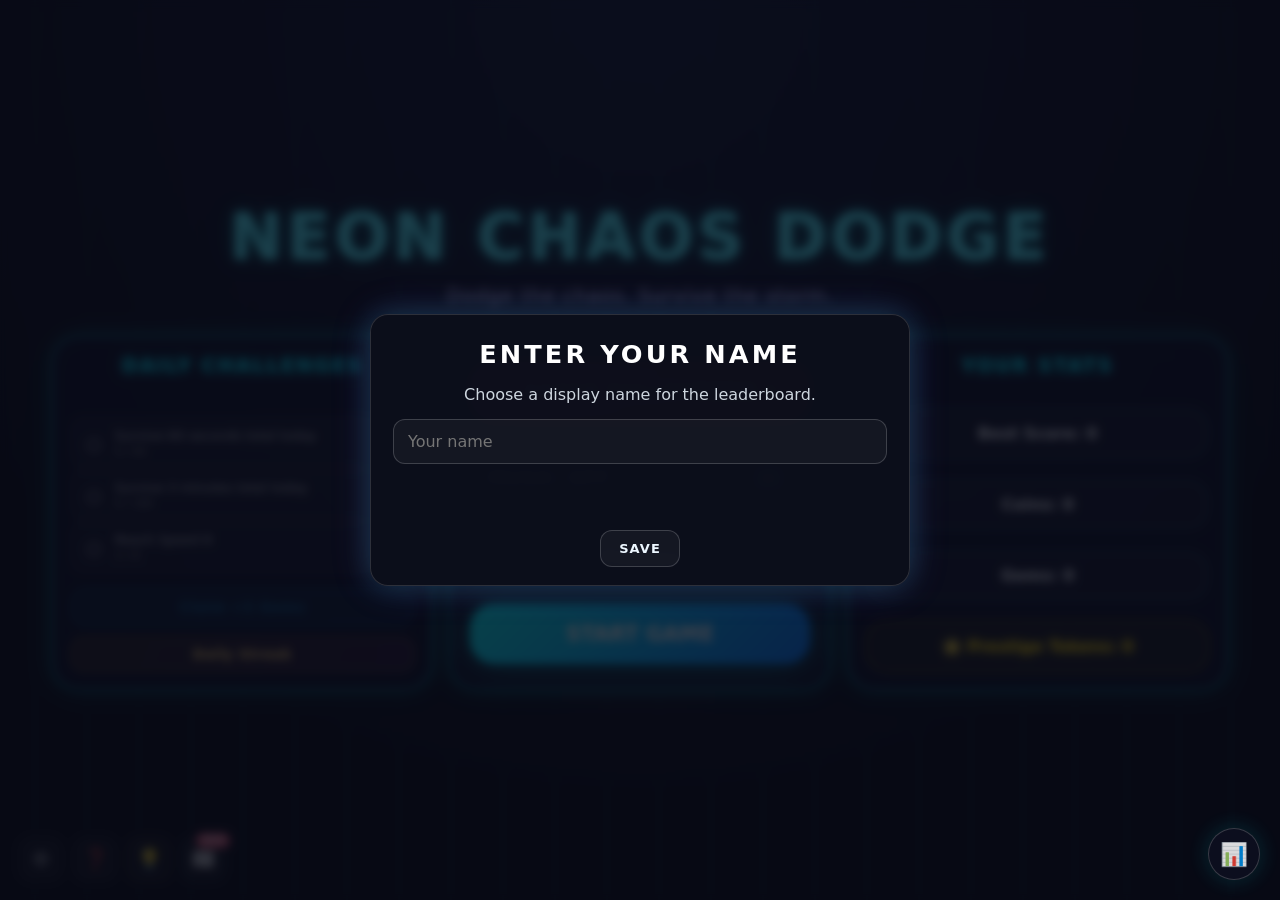
<file: index.html>
<!DOCTYPE html>
<html lang="en">
<head>
  <meta charset="UTF-8" />
  <meta name="viewport" content="width=device-width, initial-scale=1.0" />
  <title>
    Neon CHAOS Dodge
  </title>
  <link rel="stylesheet" href="neon.css">
  <link rel="icon" type="image/png" href="assets/favicon.png">
</head>

<body>

  <div id="main-area">

    <!-- LEFT COLUMN -->

    <div id="left-column">

      <!-- ACTIVE POWERUPS + CONTROLS -->

      <div class="top-bar">

      <div id="active-effects">

        <div
          class="effect-indicator"
          id="shield-indicator"
        >
          <div class="effect-icon">🛡</div>

          <div class="effect-info">
            <span class="effect-name">
              Shield
            </span>

            <div id="shield-timer" class="effect-timer"></div>
          </div>
        </div>

        <div
          class="effect-indicator"
          id="slow-indicator"
        >
          <div class="effect-icon">⏱</div>

          <div class="effect-info">
            <span class="effect-name">
              Slow Time
            </span>

            <div id="slow-timer" class="effect-timer"></div>
          </div>
        </div>

        <div
          class="effect-indicator"
          id="multiplier-indicator"
        >
          <div class="effect-icon">×2</div>

          <div class="effect-info">
            <span class="effect-name">
              ×2 Multiplier
            </span>

            <div id="multiplier-timer" class="effect-timer"></div>
          </div>
        </div>

        <div
          class="effect-indicator"
          id="triple-indicator"
        >
          <div class="effect-icon">×3</div>

          <div class="effect-info">
            <span class="effect-name">
              ×3 Multiplier
            </span>

            <div id="triple-timer" class="effect-timer"></div>
          </div>
        </div>

        <div
          class="effect-indicator"
          id="void-indicator"
        >
          <div class="effect-icon">💀</div>
          <div class="effect-info">
            <span class="effect-name">Void Blast</span>
            <div id="void-timer" class="effect-timer"></div>
          </div>
        </div>

        <div
          class="effect-indicator"
          id="phantom-indicator"
        >
          <div class="effect-icon">👻</div>
          <div class="effect-info">
            <span class="effect-name">Phantom Shift</span>
            <div id="phantom-timer" class="effect-timer"></div>
          </div>
        </div>

        <div
          class="effect-indicator"
          id="gummy-indicator"
        >
          <div class="effect-icon">🍬</div>
          <div class="effect-info">
            <span class="effect-name">Gummy Boost</span>
            <div id="gummy-timer" class="effect-timer"></div>
          </div>
        </div>

        
        <div
          class="effect-indicator"
          id="celestial-indicator"
        >
          <div class="effect-icon">✨</div>
          <div class="effect-info">
            <span class="effect-name">Celestial Surge</span>
            <div id="celestial-timer" class="effect-timer"></div>
          </div>
        </div>
      </div>

        <!-- GAME CONTROLS -->

        <div id="game-controls">

          <button id="pause-btn">
            ⏸
          </button>

          <button id="game-achievements-btn">
            🏆
            <span id="achievement-badge" class="badge hidden">0</span>
          </button>

          <button id="home-btn">
            <svg
              xmlns="http://www.w3.org/2000/svg"
              viewBox="0 0 24 24"
              fill="white"
              width="32"
              height="32"
            >
              <path d="M12 3l9 8h-3v10h-5v-6H11v6H6V11H3l9-8z"/>
            </svg>
          </button>

        </div>

      </div>

      <!-- GAME CONTAINER -->

      <div id="game-container">

        <!-- HUD -->

        <div id="hud">

          <div class="hud-item">
            Score:
            <span id="score">0</span>
          </div>

          <div class="hud-item">
            Best:
            <span id="best-score">0</span>
          </div>

          <div class="hud-item">
            Speed:
            <span id="speed-level">1</span>
          </div>

          <div class="hud-item">
            Coins:
            <span id="coin-count">0</span>
          </div>

        </div>

        <!-- PLAYER -->

        <div id="player"></div>
        <div id="player-wrap"></div>

        <button id="mobile-ability-btn" type="button" disabled aria-label="Equip an ability skin to use an ability">
          ⚡ NO ABILITY
        </button>

        <!-- FLASH -->

        <div id="flash"></div>

        <!-- GAME OVER -->

        <div id="pause-overlay" class="overlay">
          <h1>PAUSED</h1>
          <p id="pause-message">unpause to continue the chaos</p>
          <button id="pause-restart-btn" type="button">RESTART CHAOS</button>
        </div>
        <div id="game-over-screen">

          <div id="revive-prompt">
            <h1>GAME OVER</h1>
            <p id="revive-countdown">Revive window: 5s</p>
            <div id="revive-countdown-track" role="progressbar" aria-label="Time remaining to revive" aria-valuemin="0" aria-valuemax="5" aria-valuenow="5">
              <div id="revive-countdown-fill"></div>
            </div>
            <button id="revive-btn" type="button">REVIVE - 5 GEMS</button>
            <button id="skip-revive-btn" type="button">SKIP TO GAME OVER</button>
          </div>

          <div id="final-game-over">
            <h1>
              GAME OVER
            </h1>

            <p>
              Your Score:
              <span id="final-score">0</span>
            </p>

            <p>
              Best Score:
              <span id="final-best-score">0</span>
            </p>

            <button id="restart-btn">
              RESTART CHAOS
            </button>
          </div>
        </div>

      </div>

      <!-- STATS PANEL -->

      <div id="stats-panel">

        <h2>
          STATS
        </h2>

        <div class="stats-grid">

          <div class="stat-box">

            <span class="stat-title">
              Total Deaths
            </span>

            <span
              class="stat-value"
              id="total-deaths"
            >
              0
            </span>

          </div>

          <div class="stat-box">

            <span class="stat-title">
              Highest Speed
            </span>

            <span
              class="stat-value"
              id="highest-speed"
            >
              1
            </span>

          </div>

          <div class="stat-box">

            <span class="stat-title">
              Total Rolls
            </span>

            <span
              class="stat-value"
              id="total-rolls"
            >
              0
            </span>

          </div>

          <div class="stat-box">

            <span class="stat-title">
              Time Played
            </span>

            <span
              class="stat-value"
              id="time-played"
            >
              0 mins
            </span>

          </div>

        </div>

      </div>

    </div>

    <!-- SIDEBAR -->

    <div id="sidebar">

      <!-- CONTROLS -->

      <div id="controls">

        <p>
          Use
          <span>←</span>
          <span>→</span>
          or
          <span>A</span>
          <span>D</span>
          to move.
          <br>
          Survive as long as you can.
        </p>

        <div id="control-buttons">

          <button id="info-btn">More Info</button>
          <button id="achievements-btn">Achievements</button>
          <button id="reset-btn">Hard Reset</button>
          <button id="prestige-btn">Prestige</button>

        </div>

      </div>

      <!-- SHOP -->

      <div id="shop">

        <h2>
          SHOP
        </h2>

        <p>
          Click a skin to buy or equip.
        </p>

        <!-- SKINS -->

        <div id="skins">

          <div
            class="skin"
            data-skin="cyan"
          >

            <span class="skin-name">
              Cyan Skin
            </span>

            <span class="skin-status">
              20 Coins
            </span>

          </div>

          <div
            class="skin"
            data-skin="pink"
          >

            <span class="skin-name">
              Pink Skin
            </span>

            <span class="skin-status">
              35 Coins
            </span>

          </div>

          <div
            class="skin"
            data-skin="gold"
          >

            <span class="skin-name">
              Gold Skin
            </span>

            <span class="skin-status">
              50 Coins
            </span>

          </div>

          <div
            class="skin legendary"
            data-skin="galaxy"
          >

            <span class="skin-name">
              Galaxy Skin
            </span>

            <span class="skin-status">
              120 Coins
            </span>

          </div>

          <div
            class="skin legendary"
            data-skin="lava"
          >

            <span class="skin-name">
              Lava Skin
            </span>

            <span class="skin-status">
              150 Coins
            </span>

          </div>

          <div
            class="skin legendary"
            data-skin="matrix"
          >

            <span class="skin-name">
              Matrix Skin
            </span>

            <span class="skin-status">
              180 Coins
            </span>

          </div>

          <div
            class="skin legendary"
            data-skin="rainbow"
          >

            <span class="skin-name">
              Rainbow Skin
            </span>

            <span class="skin-status">
              220 Coins
            </span>

          </div>

          <div
            class="skin legendary"
            data-skin="gummy"
          >

            <span class="skin-name">
              Gummy Skin
            </span>

            <span class="skin-status">
              500 Coins
            </span>

          </div>

          <div
            class="skin mythical"
            data-skin="void"
          >
            <span class="skin-name">
              Void Skin
            </span>
            <span class="skin-status">
              0.3% Roll Chance
            </span>
          </div>

          <div
            class="skin mythical"
            data-skin="celestial"
          >
            <span class="skin-name">
              Celestial Skin
            </span>
            <span class="skin-status">
              0.2% Roll Chance
            </span>
          </div>

          <div
            class="skin mythical"
            data-skin="phantom"
          >
            <span class="skin-name">
              Phantom Skin
            </span>
            <span class="skin-status">
              0.1% Roll Chance
            </span>
          </div>

        </div>

        <button id="trail-shop-btn" class="trail-shop-btn" type="button">
          TRAIL SHOP
        </button>

        <!-- ROLL AREA -->

        <div id="roll-area">

          <button id="roll-btn">
            ROLL FOR RARE SKINS — 15 COINS
          </button>

            <div id="roll-result">
              Roll for ultra rare mythical skins...
            </div>

        </div>

      </div>

    </div>

  </div>

  <!-- RESET OVERLAY -->

  <div
    id="reset-overlay"
    class="reset-overlay"
  >

    <div class="reset-card">

      <h3>
        Reset all progress?
      </h3>

      <p>
        This will erase EVERYTHING including your prestige tokens.
      </p>

      <p class="reset-instruction">

        Type
        <strong>RESET</strong>
        below to confirm.

      </p>

      <input
        id="reset-confirm-input"
        type="text"
        placeholder="Type RESET"
        maxlength="5"
        autocomplete="off"
      />

      <div class="reset-actions">

        <button id="cancel-reset-btn" class="ghost-btn">Cancel</button>

        <button id="confirm-reset-btn" class="danger-btn">Confirm reset</button>

      </div>

    </div>

  </div>

 <!-- INFO OVERLAY -->

<div id="info-overlay" class="reset-overlay" aria-hidden="true">
  <div class="reset-card info-card info-landscape" role="dialog" aria-modal="true" aria-labelledby="info-title">
    <div class="info-guide-header">
      <div>
        <p class="info-guide-kicker">QUICK FIELD GUIDE</p>
        <h3 id="info-title">MORE INFO</h3>
      </div>
      <p class="info-guide-intro">Run smarter, earn rewards, and make the most of every unlock.</p>
    </div>

    <div class="info-sections info-grid">
      <section class="info-column">
        <h4><span class="info-section-number">01</span> Run Basics</h4>
        <ul>
          <li>Move with the <strong>← / →</strong> arrow keys or <strong>A / D</strong>.</li>
          <li>Dodge obstacles and collect coins. Your score increases the game speed as you survive.</li>
          <li>A collision ends the run unless a shield or an active ability protects you.</li>
        </ul>
      </section>

      <section class="info-column">
        <h4><span class="info-section-number">02</span> Power-Ups</h4>
        <ul>
          <li><strong>Shield:</strong> stores a charge that absorbs one obstacle hit. Charges stack.</li>
          <li><strong>Slow Time:</strong> slows hazards and gives you more room to react.</li>
          <li><strong>×2 / ×3:</strong> multiplies score and coin gains while active.</li>
          <li>Collect another timed power-up of the same type to extend its effect.</li>
        </ul>
      </section>

      <section class="info-column">
        <h4><span class="info-section-number">03</span> Skins &amp; Abilities</h4>
        <ul>
          <li>Buy standard skins with coins. The <strong>15-coin roll</strong> can unlock Void (0.3%), Celestial (0.2%), or Phantom (0.1%).</li>
          <li>While using an ability skin, press <strong>Space</strong> during a run to activate its power.</li>
          <li><strong>Gummy:</strong> doubles score for 10 seconds. <strong>Void:</strong> instantly clears visible obstacles without affecting coins or power-ups.</li>
          <li><strong>Phantom:</strong> passes through obstacles for 10 seconds. <strong>Celestial:</strong> pulls coins toward you for 10 seconds.</li>
          <li>Abilities have cooldowns. Their timers appear above the game window.</li>
        </ul>
      </section>

      <section class="info-column">
        <h4><span class="info-section-number">04</span> Trails &amp; Style</h4>
        <ul>
          <li>Open <strong>Trail Shop</strong> to equip no trail or buy Spark (100 coins), Comet (200), and Orbit (350).</li>
          <li>Trails follow you while moving, and their colour matches your equipped skin.</li>
          <li>Choose a theme and adjust music and sound effects, movement sensitivity, graphics quality, reduced effects, or Chaos Mode in Settings.</li>
        </ul>
      </section>

      <section class="info-column">
        <h4><span class="info-section-number">05</span> Goals &amp; Records</h4>
        <ul>
          <li>Complete the daily set to claim <strong>3 gems</strong>. Spend 5 gems to revive within 5 seconds of a run ending; each revive in that run costs 5 more gems.</li>
          <li>Achievements track milestones. Difficult achievements marked <strong>EXTREME</strong> also award gems.</li>
          <li>Your best score can be submitted to the global leaderboard. The top three monthly scores earn 100, 55, and 30 gems.</li>
          <li>Check the Update Log for recent additions and changes.</li>
        </ul>
      </section>

      <section class="info-column">
        <h4><span class="info-section-number">06</span> Prestige &amp; Chaos</h4>
        <ul>
          <li><strong>Chaos Mode</strong> makes hazards faster and more frequent, while increasing score gain.</li>
          <li><strong>Prestige</strong> resets progress when its requirements are met and awards tokens for permanent shop boosts.</li>
          <li><strong>Hard Reset</strong> erases all progress, including prestige tokens.</li>
        </ul>
      </section>
    </div>

    <div class="reset-actions info-guide-actions">
      <button id="close-info-btn" class="ghost-btn" type="button">Close</button>
    </div>
  </div>
</div>

<!-- CREDITS AND INFO OVERLAY (SEPARATE) -->
<div
  id="dev-overlay"
  class="reset-overlay"
>
  <div class="reset-card info-card developer-credits">

    <h3>
      CREDITS AND INFO
    </h3>

    <div class="info-sections">

      <div class="info-block">
        <h4>Game Credits & Info</h4>
        <p><strong>Game by:</strong> Rishaan Chetty</p>
        <p><strong>Engine:</strong> HTML / CSS / JavaScript</p>
        <p><strong>Started:</strong> January 16 2026</p>
        <p><strong>Finished:</strong> Always Updating!</p>
        <p><strong>Total dev time:</strong> ~270 hours</p>
        <p><strong>Code written:</strong> 11,278 lines across HTML, CSS, and JavaScript</p>
        <p><strong>Bugs fixed:</strong> ~278</p>
        <p><strong>Bugs caused by fixing other bugs:</strong> ~343</p>
        <p><strong>Hours lost to one dumb semicolon:</strong> 10 hours</p>
        <p><strong>Times the game broke at 10 PM:</strong> 5</p>
      </div>

    </div>

    <div class="reset-actions">

      <button
        id="close-dev-btn"
        class="ghost-btn"
      >
        Close
      </button>

    </div>

  </div>

</div>

<!-- ACHIEVEMENTS OVERLAY -->

<div id="achievements-overlay">

  <div id="achievements-panel">

    <div class="achievements-header">

      <h2>ACHIEVEMENTS</h2>

      <button id="close-achievements-btn">✕</button>

    </div>

    <div id="achievement-progress-wrapper">

      <div id="achievement-progress-bar">
        <div id="achievement-progress-fill"></div>
      </div>

      <div id="achievement-progress-text">
        0% Complete
      </div>
    </div>

    <div id="achievements-list">

      <!-- ACHIEVEMENTS INSERTED BY JS -->

    </div>

  </div>

</div>

<!-- HOME SCREEN -->

<div id="home-screen">

  <div id="home-content">

    <!-- TOP -->

    <div id="home-top">

      <h1 id="home-title">
        NEON CHAOS DODGE
      </h1>

      <p id="home-subtitle">
        Dodge the chaos. Survive the storm.
      </p>

    </div>

    <div id="home-bottom-left-buttons">
      <button id="settings-btn" class="home-small-btn" title="Settings">⚙️</button>
      <button id="home-help-btn" class="home-small-btn" title="Help">❓</button>
      <button id="suggestion-open-btn" class="home-small-btn suggestion-open-btn" title="Suggest an idea" aria-label="Suggest an idea">💡</button>
      <button id="update-log-btn" class="home-small-btn update-log-btn" title="Update log" aria-label="Update log">
        📰
        <span id="update-log-badge" class="update-log-badge" aria-label="New update">NEW</span>
      </button>
    </div>

    <!-- MIDDLE -->

    <div id="home-middle">

      <!-- LEFT CARD — DAILY CHALLENGES -->

      <div class="home-card" id="daily-challenges-card">

        <h3>DAILY CHALLENGES</h3>

        <div id="daily-challenges-list">
          <!-- Inserted by JS -->
        </div>

        <button id="daily-claim-btn" class="daily-claim-btn" disabled>
          Claim +3 Gems
        </button>

        <button id="daily-streak-open-btn" class="daily-streak-open-btn" type="button">
          Daily Streak
        </button>

        <div id="daily-countdown" class="daily-countdown" style="display:none;"></div>

      </div>

      <!-- CENTER CARD -->

      <div class="home-card center-card">

        <div id="home-buttons">

          <button id="fullscreen-btn">
            ⚡ ENTER FULLSCREEN ⚡
          </button>
          
          <button id="music-toggle-btn" class="music-toggle-btn">
            <span class="music-toggle-label">MUSIC: OFF</span>
            <span id="next-track-btn" class="next-track-pill" title="Next track">⏭</span>
          </button>

          <button id="theme-btn">Themes</button>

          <button id="start-game-btn">START GAME</button>

        </div>

      </div>

      <!-- RIGHT CARD -->

      <div class="home-card">

        <h3>
          YOUR STATS
        </h3>

        <div id="home-stats">

          <div class="home-stat">
            Best Score:
            <span id="home-best-score">0</span>
          </div>

          <div class="home-stat">
            Coins:
            <span id="home-coins">0</span>
          </div>

          <div class="home-stat">
            Gems:
            <span id="home-gems">0</span>
          </div>

          <div class="home-stat prestige-stat" id="home-prestige-stat">
            ⭐ Prestige Tokens:
            <span id="home-prestige-level">0</span>
          </div>

        </div>

      </div>

    </div>

  </div>

</div>

<button id="leaderboard-btn" class="home-small-btn" type="button" title="Leaderboard" aria-label="Leaderboard">📊</button>

      <div id="achievement-popup">
        <div id="achievement-popup-title"></div>
        <div id="achievement-popup-reward"></div>
        <div id="achievement-popup-hint">Open Achievements to Claim</div>
      </div>


      <div id="skin-context-menu">
        <div id="remove-skin-option">Remove Skin</div>
      </div>


  <audio id="bg-music" loop>
    <source src="assets/music/All I Need.mp3" type="audio/mpeg">
  </audio>

  <div id="daily-streak-overlay" class="reset-overlay daily-streak-overlay" aria-hidden="true">
    <div class="reset-card info-card daily-streak-card" role="dialog" aria-modal="true" aria-labelledby="daily-streak-title">
      <div class="daily-streak-header">
        <div>
          <p class="daily-streak-kicker">SHOW UP. STACK REWARDS.</p>
          <h3 id="daily-streak-title">DAILY STREAK</h3>
        </div>
        <button id="daily-streak-close-btn" class="daily-streak-close-btn" type="button" aria-label="Close daily streak">✕</button>
      </div>
      <p id="daily-streak-subtitle" class="daily-streak-subtitle"></p>
      <div id="daily-streak-track" class="daily-streak-track"></div>
      <div class="daily-streak-chest-wrap">
        <div id="daily-streak-chest" class="daily-streak-chest" aria-hidden="true">🎁</div>
        <p id="daily-streak-result" class="daily-streak-result" role="status" aria-live="polite"></p>
      </div>
      <button id="daily-streak-claim-btn" class="daily-streak-claim-btn" type="button"></button>
      <p class="daily-streak-note">Miss a calendar day and your streak starts again at Day 1.</p>
    </div>
  </div>

  <div id="suggestion-overlay" class="reset-overlay suggestion-overlay" aria-hidden="true">
    <div class="reset-card info-card suggestion-card" role="dialog" aria-modal="true" aria-labelledby="suggestion-title">
      <div class="suggestion-header">
        <div>
          <p class="suggestion-kicker">HELP SHAPE THE CHAOS</p>
          <h3 id="suggestion-title">SUGGEST AN IDEA</h3>
        </div>
        <button id="suggestion-close-btn" class="suggestion-close-btn" type="button" aria-label="Close suggestion form">✕</button>
      </div>
      <p class="suggestion-intro">Got an idea to make the game more fun? Send it in!</p>
      <form id="suggestion-form" class="suggestion-form">
        <label class="suggestion-field">
          <span>Category</span>
          <select id="suggestion-category" name="category" required>
            <option value="idea">New idea</option>
            <option value="improvement">Improve something</option>
            <option value="bug">Report a bug</option>
            <option value="other">Other</option>
          </select>
        </label>
        <label class="suggestion-field">
          <span>Your suggestion <span id="suggestion-character-count">0 / 600</span></span>
          <textarea id="suggestion-message" name="message" maxlength="600" rows="5" placeholder="Tell me what you think..." required></textarea>
        </label>
        <p class="suggestion-privacy">Suggestions are sent without your display name. A random installation ID is included only to help limit spam. Please don’t include personal or sensitive information.</p>
        <p id="suggestion-status" class="suggestion-status" role="status" aria-live="polite"></p>
        <div class="suggestion-actions">
          <button id="suggestion-submit-btn" class="suggestion-submit-btn" type="submit">Send Suggestion</button>
        </div>
      </form>
    </div>
  </div>

  <!-- NAME POPUP -->
  <div id="name-overlay" class="reset-overlay">
    <div class="reset-card info-card">
      <h3>ENTER YOUR NAME</h3>
      <p>Choose a display name for the leaderboard.</p>
      <div class="name-form">
        <input id="name-input" class="name-input" type="text" maxlength="16" placeholder="Your name" autocomplete="off">
        <div id="name-status" class="name-status"></div>
        <div class="reset-actions">
          <button id="name-submit-btn" class="ghost-btn" type="button">Save</button>
        </div>
      </div>
    </div>
  </div>

  <!-- LEADERBOARD OVERLAY -->
  <div id="leaderboard-overlay" class="reset-overlay">
    <div class="reset-card info-card leaderboard-card" role="dialog" aria-modal="true" aria-labelledby="leaderboard-title"></div>
  </div>

  <div id="monthly-reward-overlay" class="reset-overlay" aria-hidden="true">
    <div class="reset-card monthly-reward-card" role="dialog" aria-modal="true" aria-labelledby="monthly-reward-title" aria-describedby="monthly-reward-message">
      <p class="monthly-reward-kicker">MONTHLY GEM RACE</p>
      <h3 id="monthly-reward-title">You made the podium!</h3>
      <p id="monthly-reward-message"></p>
      <p id="monthly-reward-prize" class="monthly-reward-prize"></p>
      <div class="reset-actions monthly-reward-actions">
        <button id="monthly-reward-later-btn" class="ghost-btn" type="button">Later</button>
        <button id="monthly-reward-claim-btn" class="ghost-btn" type="button">Claim gems</button>
      </div>
    </div>
  </div>

  <div id="trail-shop-overlay" class="reset-overlay" aria-hidden="true">
    <div class="reset-card info-card trail-shop-card" role="dialog" aria-modal="true" aria-labelledby="trail-shop-title">
      <h3 id="trail-shop-title">TRAIL SHOP</h3>
      <p>Trails match the colour of your equipped skin.</p>
      <div id="trail-shop-list" class="trail-shop-list"></div>
      <p id="trail-shop-status" class="trail-shop-status" role="status" aria-live="polite"></p>
      <div class="reset-actions">
        <button id="trail-shop-close-btn" class="ghost-btn" type="button">Close</button>
      </div>
    </div>
  </div>

  <div id="update-log-overlay" class="reset-overlay" aria-hidden="true">
    <div class="reset-card info-card update-log-card" role="dialog" aria-modal="true" aria-labelledby="update-log-title">
      <div class="update-log-header">
        <div>
          <p class="update-log-kicker">GAME NEWS</p>
          <h3 id="update-log-title">UPDATE LOG</h3>
        </div>
        <button id="update-log-close-btn" class="update-log-close-btn" type="button" aria-label="Close update log">✕</button>
      </div>
      <div id="update-log-list" class="update-log-list"></div>
    </div>
  </div>

  <!-- SETTINGS OVERLAY -->
  <div id="settings-overlay" class="reset-overlay">
    <div class="reset-card info-card">

      <h3>SETTINGS</h3>

      <div class="info-sections">

        <div class="info-block">
          <p><strong>Music Volume</strong></p>
          <label class="setting-control">
            <span class="setting-control-label">Background music</span>
            <input id="music-volume" type="range" min="0" max="1" step="0.01" aria-label="Music volume">
            <output id="music-volume-value" for="music-volume"></output>
          </label>
        </div>

        <div class="info-block">
          <p><strong>Sound Effects Volume</strong></p>
          <label class="setting-control">
            <span class="setting-control-label">Game sound effects</span>
            <input id="sfx-volume" type="range" min="0" max="1" step="0.01" aria-label="Sound effects volume">
            <output id="sfx-volume-value" for="sfx-volume"></output>
          </label>
        </div>

        <div class="info-block">
          <p><strong>Graphics Quality</strong></p>
          <label class="setting-control">
            <span class="setting-control-label">Visual detail</span>
            <select id="graphics-mode" aria-label="Graphics quality">
              <option value="high">High</option>
              <option value="low">Low (better performance)</option>
            </select>
          </label>
        </div>

        <div class="info-block">
          <p><strong>Reduced Effects</strong></p>
          <label class="toggle-row">
            <span>Reduce flashes and motion</span>
            <input id="reduced-effects" type="checkbox">
          </label>
          <p class="setting-description">
            Turns off the hit flash and decorative movement effects.
          </p>
        </div>

        <div class="info-block">
          <p><strong>Game Sensitivity</strong></p>
          <label class="setting-control">
            <span class="setting-control-label">Movement speed</span>
            <input id="game-sensitivity" type="range" min="1" max="20" step="0.5" value="8" aria-label="Game sensitivity">
            <output id="game-sensitivity-value" for="game-sensitivity"></output>
          </label>
        </div>

        <div class="info-block">
          <p><strong>Chaos Mode</strong></p>
          <label class="toggle-row">
            <span>Enable Chaos Mode</span>
            <input id="chaos-mode" type="checkbox">
          </label>
          <p class="setting-description">
            Doubles obstacle speed, increases spawn rate, and boosts score gain.
          </p>
        </div>

        <div class="info-block">
          <p><strong>Progress Transfer</strong></p>
          <p class="setting-description">
            Move your progress and player name to another browser profile using a save file.
            Importing replaces the progress in this profile. Keep the file private; it includes
            your player identity.
          </p>
          <div class="reset-actions">
            <button id="export-save-btn" class="secondary-btn" type="button">Export progress</button>
            <button id="import-save-btn" class="ghost-btn" type="button">Import progress</button>
            <input id="import-save-file" type="file" accept=".json,application/json" hidden>
          </div>
        </div>

      </div>

      <div class="reset-actions">
        <button id="close-settings-btn" class="ghost-btn">Close</button>
      </div>

    </div>
  </div>

  <!-- THEME MENU OVERLAY -->
  <div id="theme-menu" class="reset-overlay">
    <div class="reset-card info-card theme-card">

      <h3>🎨 THEMES</h3>

      <div class="theme-grid">

        <button class="theme-option theme-opt-neonBlue" data-theme="neonBlue">
          <span class="theme-swatch" style="background:linear-gradient(135deg,#00ffff,#0044ff)"></span>
          <span class="theme-label">Neon Blue</span>
        </button>

        <button class="theme-option theme-opt-neonPurple" data-theme="neonPurple">
          <span class="theme-swatch" style="background:linear-gradient(135deg,#b400ff,#6600cc)"></span>
          <span class="theme-label">Neon Purple</span>
        </button>

        <button class="theme-option theme-opt-neonRed" data-theme="neonRed">
          <span class="theme-swatch" style="background:linear-gradient(135deg,#ff0033,#ff6600)"></span>
          <span class="theme-label">Neon Red</span>
        </button>

        <button class="theme-option theme-opt-neonGreen" data-theme="neonGreen">
          <span class="theme-swatch" style="background:linear-gradient(135deg,#00ff66,#00aa44)"></span>
          <span class="theme-label">Neon Green</span>
        </button>

        <button class="theme-option theme-opt-neonGold" data-theme="neonGold">
          <span class="theme-swatch" style="background:linear-gradient(135deg,#ffdd00,#ff8800)"></span>
          <span class="theme-label">Neon Gold</span>
        </button>

        <button class="theme-option theme-opt-neonCyber" data-theme="neonCyber">
          <span class="theme-swatch" style="background:linear-gradient(135deg,#0000ff,#00ffff,#ff00ff)"></span>
          <span class="theme-label">Cyber</span>
        </button>

      </div>

      <div class="reset-actions" style="margin-top:20px">
        <button id="close-theme-menu" class="ghost-btn">Close</button>
      </div>

    </div>
  </div>

  <!-- PRESTIGE OVERLAY -->
  <div id="prestige-overlay" class="reset-overlay">
    <div class="reset-card prestige-card">

      <div class="prestige-header">
        <span class="prestige-icon">⭐</span>
        <h3>PRESTIGE</h3>
        <span class="prestige-icon">⭐</span>
      </div>

      <p class="prestige-tagline">Reset your progress and earn a Prestige badge.</p>

      <div class="prestige-requirements">
        <div class="prestige-req" id="req-skins">
          <span class="req-icon">🎨</span>
          <span class="req-text">Unlock ALL skins</span>
          <span class="req-status" id="req-skins-status">✗</span>
        </div>
        <div class="prestige-req" id="req-coins">
          <span class="req-icon">💰</span>
          <span class="req-text">Have 1,000+ coins</span>
          <span class="req-status" id="req-coins-status">✗</span>
        </div>
        <div class="prestige-req" id="req-playtime">
          <span class="req-icon">⏱️</span>
          <span class="req-text">Play for at least 30 minutes</span>
          <span class="req-status" id="req-playtime-status">✗</span>
        </div>
        <div class="prestige-req" id="req-type">
          <span class="req-icon">⌨️</span>
          <span class="req-text">Type PRESTIGE below</span>
          <span class="req-status" id="req-type-status">✗</span>
        </div>
      </div>

      <p class="prestige-what-resets">
        <strong>Resets:</strong> coins, score, skins, stats &nbsp;|&nbsp;
        <strong>Keeps:</strong> achievements, prestige tokens
      </p>

      <input
        id="prestige-confirm-input"
        type="text"
        placeholder="Type PRESTIGE to confirm"
        maxlength="8"
        autocomplete="off"
      />

      <div class="reset-actions">
        <button id="prestige-shop-btn" class="secondary-btn">Prestige Shop</button>
        <button id="prestige-confirm-btn" class="danger-btn prestige-confirm-btn">⭐ Prestige</button>
        <button id="prestige-close-btn" class="ghost-btn">Cancel</button>
      </div>

    </div>
  </div>

  <div id="prestige-shop-overlay" class="reset-overlay">
    <div class="reset-card prestige-card prestige-shop-card">
      <div class="prestige-header">
        <span class="prestige-icon">💠</span>
        <h3>PRESTIGE SHOP</h3>
        <span class="prestige-icon">💠</span>
      </div>

      <p class="prestige-tagline">
        Spend Prestige Tokens for permanent +5% boosts. Every purchase costs 1 token and stacks infinitely.
      </p>

      <div class="prestige-tokens-display">
        <span>Prestige Tokens:</span>
        <strong id="prestige-shop-tokens">0</strong>
      </div>

      <div id="prestige-shop-list" class="prestige-shop-list"></div>

      <div class="prestige-shop-summary">
        <h4>Current boost totals</h4>
        <div class="prestige-shop-summary-row">
          <span>Coin Spawn Rate</span>
          <span id="boost-coinSpawn">+0%</span>
        </div>
        <div class="prestige-shop-summary-row">
          <span>Coin Value</span>
          <span id="boost-coinValue">+0%</span>
        </div>
        <div class="prestige-shop-summary-row">
          <span>Score Gain</span>
          <span id="boost-scoreGain">+0%</span>
        </div>
        <div class="prestige-shop-summary-row">
          <span>Money Bag Reward</span>
          <span id="boost-moneyBagValue">+0%</span>
        </div>
        <div class="prestige-shop-summary-row">
          <span>Speed Progress</span>
          <span id="boost-speedGain">+0%</span>
        </div>
        <div class="prestige-shop-summary-row">
          <span>Slow Duration</span>
          <span id="boost-slowDuration">+0s</span>
        </div>
        <div class="prestige-shop-summary-row">
          <span>x2 Multiplier Duration</span>
          <span id="boost-multiplierDuration">+0s</span>
        </div>
        <div class="prestige-shop-summary-row">
          <span>x3 Multiplier Duration</span>
          <span id="boost-tripleDuration">+0s</span>
        </div>
      </div>

      <div class="reset-actions">
        <button id="prestige-shop-back-btn" class="secondary-btn">Back</button>
        <button id="prestige-shop-close-btn" class="ghost-btn">Close</button>
      </div>
    </div>
  </div>

  <div id="neon-toast" class="neon-toast"></div>

  <div id="moderation-overlay" class="reset-overlay moderation-overlay" aria-hidden="true">
    <div class="reset-card moderation-card" role="alertdialog" aria-modal="true" aria-labelledby="moderation-title" aria-describedby="moderation-subtitle moderation-message moderation-appeal-footer">
      <h3 id="moderation-title" tabindex="-1">WARNING NOTICE</h3>
      <p id="moderation-subtitle" hidden></p>
      <p id="moderation-message"></p>
      <p id="moderation-appeal-footer" class="moderation-appeal-footer" hidden>
        Think this decision was a mistake?
        <a id="moderation-appeal-link" href="#" target="_blank" rel="noopener noreferrer">Submit an appeal</a>
      </p>
      <div class="reset-actions">
        <button id="moderation-acknowledge-btn" class="ghost-btn" type="button">I understand</button>
      </div>
    </div>
  </div>

  <script>
    window.MODERATION_APPEAL_URL = "https://forms.gle/VsxeWeF92KAHzExU7";
  </script>
  <script src="leaderboard.js"></script>
  <script src="suggestions.js"></script>
  <script src="updates.js"></script>
  <script src="neon.js"></script>

</body>

</html>
</file>
<file: neon.css>
* {
  margin: 0;
  padding: 0;
  box-sizing: border-box;
  font-family: system-ui, -apple-system, BlinkMacSystemFont, "Segoe UI", sans-serif;
}

body {
  background: radial-gradient(circle at top, var(--bg-top, #1b0033), var(--bg-mid, #02010a) 60%, var(--bg-bottom, #000000));
  color: #fff;
  min-height: 100vh;
  display: flex;
  flex-direction: column;
  justify-content: flex-start;
  align-items: center;
  overflow-x: hidden;
}

/* POWERUP DISPLAY */

#powerup-display {

  width: 70px;

  display: flex;
  flex-direction: column;

  gap: 14px;

  margin-top: 60px;
}

/* EACH ACTIVE POWERUP */

.powerup-status {

  width: 70px;
  height: 70px;

  border-radius: 18px;

  background:
    rgba(0,0,0,0.45);

  border:
    1px solid rgba(255,255,255,0.12);

  display: none;

  flex-direction: column;
  align-items: center;
  justify-content: center;

  box-shadow:
    0 0 20px rgba(0,255,255,0.15);

  position: relative;
}

/* ICON */

.powerup-big-icon {

  font-size: 30px;

  text-shadow:
    0 0 12px white;
}

/* TIMER */

.powerup-timer {

  margin-top: 4px;

  font-size: 12px;

  color: #ffffff;

  text-shadow:
    0 0 8px #00ffff;
}

/* SPECIFIC POWERUPS */

#shield-status {

  border-color: #00ffff;

  box-shadow:
    0 0 20px #00ffff55;
}

#slow-status {

  border-color: #ffff00;

  box-shadow:
    0 0 20px #ffff0055;
}

#multiplier-status {

  border-color: #ff00ff;

  box-shadow:
    0 0 20px #ff00ff55;
}

/* MAIN LAYOUT */

#main-area {
  display: flex;
  align-items: flex-start;
  justify-content: center;
  gap: 60px;
  margin-top: 20px;
  transform: translateX(-6px);
}

/* LEFT SIDE */

#left-column {
  display: flex;
  flex-direction: column;
  width: min(95vw, 800px);
}

/* SIDEBAR */

#sidebar {
  display: flex;
  flex-direction: column;
  align-items: center;
  width: 300px;
  min-width: 300px;
}

#sidebar > div {
  width: 100%;
}

#control-buttons {
  width: auto;
}

#control-buttons button {
  width: auto;
  flex: 0 0 auto;
}

/* ACTIVE EFFECTS BAR */

#active-effects {

  width: 800px;
  height: 70px;
  overflow: hidden;

  display: flex;
  align-items: center;
  gap: 12px;

  margin-top: 8px;
  margin-bottom: 10px;

  padding: 10px 7px;

  border-radius: 18px;

  background:
    rgba(255,255,255,0.04);

  border:
    1px solid rgba(0,255,255,0.12);

  box-shadow:
    0 0 20px rgba(0,255,255,0.08);
}

/* EACH EFFECT */

.effect-indicator {

  display: none;

  align-items: center;
  gap: 8px;

  min-width: 150px;
  height: 48px;
  padding: 6px 10px;

  border-radius: 14px;

  background:
    rgba(0,0,0,0.4);

  border:
    1px solid rgba(255,255,255,0.1);
}

/* ACTIVE */

.effect-indicator.active {
  display: flex;
}

/* SHIELD */

#shield-indicator {

  border-color:
    rgba(0,255,255,0.35);

  background:
    linear-gradient(
      135deg,
      rgba(0,255,255,0.14),
      rgba(0,68,255,0.12)
    );

  box-shadow:
    0 0 14px rgba(0,255,255,0.18);
}

/* SLOW */

#slow-indicator {

  border-color:
    rgba(255,220,0,0.35);

  background:
    linear-gradient(
      135deg,
      rgba(255,255,0,0.14),
      rgba(255,136,0,0.12)
    );

  box-shadow:
    0 0 14px rgba(255,200,0,0.16);
}

/* MULTIPLIER */

#multiplier-indicator {

  border-color:
    rgba(255,0,255,0.35);

  background:
    linear-gradient(
      135deg,
      rgba(255,0,255,0.14),
      rgba(255,0,136,0.12)
    );

  box-shadow:
    0 0 14px rgba(255,0,255,0.16);
}

/* TRIPLE */

#triple-indicator {

  border-color:
    rgba(0,255,120,0.35);

  background:
    linear-gradient(
      135deg,
      rgba(0,255,120,0.14),
      rgba(0,120,60,0.12)
    );

  box-shadow:
    0 0 14px rgba(0,255,120,0.18);
}

#triple-indicator .effect-icon {

  background:
    rgba(0,255,120,0.12);

  box-shadow:
    0 0 12px rgba(0,255,120,0.25);
}

/* ICONS */

#shield-indicator .effect-icon {

  background:
    rgba(0,255,255,0.12);

  box-shadow:
    0 0 12px rgba(0,255,255,0.25);
}

#slow-indicator .effect-icon {

  background:
    rgba(255,220,0,0.12);

  box-shadow:
    0 0 12px rgba(255,220,0,0.25);
}

#multiplier-indicator .effect-icon {

  background:
    rgba(255,0,255,0.12);

  box-shadow:
    0 0 12px rgba(255,0,255,0.25);
}

/* ICON */

.effect-icon {

  width: 34px;
  height: 34px;

  border-radius: 12px;

  display: flex;
  justify-content: center;
  align-items: center;

  font-size: 18px;

  background:
    rgba(255,255,255,0.08);

  box-shadow:
    0 0 12px rgba(255,255,255,0.15);
}

/* TEXT */

.effect-info {
  display: flex;
  flex-direction: column;
}

.effect-name {

  font-size: 13px;
  color: #dddddd;
}

.effect-timer {

  font-size: 15px;
  font-weight: bold;

  color: white;

  text-shadow:
    0 0 10px #00ffff;
}

/* GAME */

#game-container {
  position: relative;
  width: 800px;
  height: 400px;
  min-height: 400px;
  border-radius: 18px;
  overflow: hidden;
  background: radial-gradient(circle at center, #050016, #000000 70%);
  box-shadow:
    0 0 40px rgba(0, 255, 255, 0.4),
    0 0 80px rgba(255, 0, 255, 0.3),
    inset 0 0 40px rgba(0, 0, 0, 0.9);
  margin-top: 20px;
  transition:
  filter 0.35s ease,
  opacity 0.35s ease;
}

/* HUD */

#hud {
  position: absolute;
  top: 10px;
  left: 10px;
  right: 10px;
  display: flex;
  justify-content: space-between;
  z-index: 50;
  text-shadow: 0 0 8px #00ffff;
}

.hud-item {
  background: rgba(0, 0, 0, 0.4);
  padding: 6px 12px;
  border-radius: 999px;
  border: 1px solid rgba(0, 255, 255, 0.4);
  font-size: 14px;
}

/* PLAYER */

#player {
  position: absolute;
  z-index: 3;
  bottom: 40px;
  left: 50%;
  width: 40px;
  height: 40px;
  border-radius: 10px;
  background: linear-gradient(135deg, #8e9191, #4e474e);
  box-shadow:
    0 0 15px #8e9191,
    0 0 30px #4e474e;
  transition:
    background 0.3s ease,
    box-shadow 0.3s ease;
}

#player-wrap {
  position: absolute;
  z-index: 3;
  width: 40px;
  height: 40px;
  border-radius: 10px;
  pointer-events: none;
}

#player-wrap {
  bottom: 40px;
}

/* OBSTACLES */

.obstacle {
  position: absolute;
  top: -40px;
  width: 30px;
  height: 30px;
  border-radius: 50%;
  background: conic-gradient(
    from 0deg,
    #ff00ff,
    #00ffff,
    #ffff00,
    #ff00ff
  );
  box-shadow:
    0 0 15px #ff00ff,
    0 0 25px #00ffff;
  animation: spin 0.6s linear infinite;
}

@keyframes spin {
  to {
    transform: rotate(360deg);
  }
}

/* COINS */

.coin {
  position: absolute;
  border-radius: 50%;
  background: radial-gradient(circle, #ffff66, #ffaa00);
  box-shadow:
    0 0 15px #ffdd33,
    0 0 30px #ffaa00;
  animation: spin 1s linear infinite;
}

/* MONEY BAGS */

.money-bag {

  position: absolute;

  width: 36px;
  height: 36px;

  display: flex;
  align-items: center;
  justify-content: center;

  font-size: 22px;

  border-radius: 50%;

  background:
    radial-gradient(
      circle,
      #ffe066,
      #ff9900
    );

  box-shadow:
    0 0 16px #ffcc00,
    0 0 30px #ff8800;

  animation:
    spin 1.5s linear infinite;
}

/* POWERUPS */

.powerup {
  position: absolute;
  border-radius: 50%;
  box-shadow: 0 0 15px #fff;
  animation: spin 1s linear infinite;

  display: flex;
  justify-content: center;
  align-items: center;
}

.powerup-icon {
  font-size: 16px;
  font-weight: bold;
  color: rgb(0, 0, 0);
  text-shadow:
    0 0 8px rgb(0, 0, 0);
  pointer-events: none;
  animation:
    keepStill 1s linear infinite;
}

@keyframes keepStill {

  from {
    transform: rotate(0deg);
  }

  to {
    transform: rotate(-360deg);
  }
}

.powerup.shield {
  background: radial-gradient(circle, #00ffff, #0044ff);
}

.powerup.slow {
  background: radial-gradient(circle, #ffff00, #ff8800);
}

.powerup.multiplier {
  background: radial-gradient(circle, #ff00ff, #ff0088);
}

.powerup.triple {
  background: radial-gradient(circle, #00ff00, #00aa44);
}

/* FLASH */

#flash {
  position: absolute;
  top: 0;
  right: 0;
  bottom: 0;
  left: 0;
  inset: 0;
  background: radial-gradient(
    circle at center,
    rgba(255, 255, 255, 0.9),
    transparent 60%
  );
  opacity: 0;
  pointer-events: none;
}

#flash.show {
  animation: flash-hit 0.25s ease-out;
}

@keyframes flash-hit {
  0% {
    opacity: 0.9;
  }

  100% {
    opacity: 0;
  }
}

/* GAME OVER */

#game-over-screen {
  position: absolute;
  top: 0;
  right: 0;
  bottom: 0;
  left: 0;
  inset: 0;
  z-index: 20;
  background: radial-gradient(
    circle at center,
    rgba(0, 0, 0, 0.9),
    rgba(0, 0, 0, 0.98)
  );
  display: flex;
  flex-direction: column;
  justify-content: center;
  align-items: center;
  gap: 12px;
  opacity: 0;
  pointer-events: none;
  transition: opacity 0.4s ease;
}

#game-over-screen.show {
  opacity: 1;
  pointer-events: auto;
}

#game-over-screen:not(.final-state) #final-game-over,
#game-over-screen.final-state #revive-prompt {
  display: none;
}

#revive-prompt,
#final-game-over {
  display: flex;
  flex-direction: column;
  align-items: center;
  text-align: center;
  gap: 12px;
}

#revive-countdown {
  margin: 0;
  color: #f4f4ff;
  font-size: 16px;
}

#revive-countdown-track {
  width: min(320px, 75vw);
  height: 12px;
  overflow: hidden;
  border: 1px solid rgba(0, 255, 255, 0.8);
  border-radius: 999px;
  background: rgba(255, 255, 255, 0.12);
  box-shadow: 0 0 12px rgba(0, 255, 255, 0.35);
}

#revive-countdown-fill {
  width: 100%;
  height: 100%;
  border-radius: inherit;
  background: linear-gradient(90deg, #00f0ff, #b000ff);
  transition: width 0.1s linear;
}

#revive-btn {
  padding: 12px 24px;
  border: 2px solid #00ffff;
  border-radius: 999px;
  background: rgba(0, 255, 255, 0.12);
  color: #fff;
  font-size: 16px;
  font-weight: 800;
  letter-spacing: 1px;
  cursor: pointer;
  box-shadow: 0 0 12px rgba(0, 255, 255, 0.5);
}

#revive-btn:hover:not(:disabled) {
  background: rgba(0, 255, 255, 0.28);
  transform: scale(1.04);
}

#revive-btn:disabled {
  border-color: rgba(255, 255, 255, 0.25);
  color: rgba(255, 255, 255, 0.48);
  cursor: not-allowed;
  box-shadow: none;
}

#skip-revive-btn {
  padding: 10px 20px;
  border: 1px solid rgba(255, 255, 255, 0.45);
  border-radius: 999px;
  background: transparent;
  color: rgba(255, 255, 255, 0.8);
  font-size: 14px;
  font-weight: 700;
  letter-spacing: 1px;
  cursor: pointer;
}

#skip-revive-btn:hover {
  border-color: #ff00ff;
  color: #fff;
  box-shadow: 0 0 12px rgba(255, 0, 255, 0.45);
}

.revive-protected {
  animation: revive-protection 0.35s ease-in-out infinite alternate;
}

@keyframes revive-protection {
  from { filter: brightness(1); }
  to { filter: brightness(2.2) drop-shadow(0 0 10px #00ffff); }
}

#game-over-screen h1,
#pause-overlay h1 {
  font-size: 48px;
  letter-spacing: 4px;
  text-shadow:
    0 0 10px #ff0044,
    0 0 25px #ff00ff;
}

#game-over-screen p {
  font-size: 18px;
}

#pause-message {
  margin: 0;
  color: #fff;
  font-size: 16px;
  letter-spacing: 2px;
  text-transform: uppercase;
  text-shadow:
    0 0 10px #00ffff,
    0 0 20px #ff00ff;
}

/* RESTART BUTTON */

#restart-btn,
#pause-restart-btn {
  position: relative;
  z-index: 9998;
  margin-top: 10px;
  padding: 10px 24px;
  border-radius: 999px;
  border: 2px solid #00ffff;
  background: transparent;
  color: #fff;
  font-size: 16px;
  cursor: pointer;
  text-transform: uppercase;
  letter-spacing: 2px;
  box-shadow:
    0 0 10px #00ffff,
    0 0 20px #ff00ff;
  transition:
    transform 0.15s ease,
    box-shadow 0.15s ease,
    background 0.15s ease;
}

#restart-btn:hover,
#pause-restart-btn:hover {
  transform: scale(1.05);
  background: rgba(0, 255, 255, 0.1);
  box-shadow:
    0 0 20px #00ffff,
    0 0 35px #ff00ff;
}

/* CONTROLS */

#controls {
  margin-top: 18px;
  font-size: 14px;
  color: #ddd;
  text-shadow: 0 0 6px #00ffff;
  display: flex;
  flex-direction: column;
  align-items: center;
  text-align: center;
  gap: 10px;
}

#controls span {
  display: inline-block;
  padding: 2px 6px;
  margin: 0 2px;
  border-radius: 4px;
  border: 1px solid rgba(0, 255, 255, 0.5);
  background: rgba(0, 0, 0, 0.5);
}

/* CONTROL BUTTONS */

#control-buttons {
  display: flex;
  justify-content: center;
  align-items: center;
  gap: 12px;
  margin-top: 12px;
  flex-wrap: nowrap;
}

/* RESET + INFO BUTTONS */

#reset-btn,
#info-btn,
#achievements-btn,
#prestige-btn {

  margin-top: 10px;

  padding: 6px 12px;

  border-radius: 999px;

  border: 1px solid rgba(255,255,255,0.15);

  background: rgba(255,255,255,0.05);

  color: rgba(255,255,255,0.7);

  font-size: 12px;

  font-weight: 400;

  cursor: pointer;

  opacity: 0.82;

  box-shadow: none;

  transition:
    opacity 0.2s ease,
    transform 0.2s ease,
    border-color 0.2s ease,
    color 0.2s ease;
}

#reset-btn:hover,
#info-btn:hover,
#achievements-btn:hover,
#prestige-btn:hover {

  opacity: 1;

  color: white;

  border-color: rgba(255,255,255,0.28);

  transform: translateY(-1px);
}

/* PAUSE OVERLAY */

#pause-overlay {
  position: absolute;
  top: 0;
  right: 0;
  bottom: 0;
  left: 0;
  inset: 0;

  z-index: 500;

  display: none;

  flex-direction: column;
  align-items: center;
  justify-content: center;
  gap: 12px;

  background: radial-gradient(
    circle at center,
    rgba(0, 0, 0, 0.9),
    rgba(0, 0, 0, 0.98)
  );
}

#pause-overlay {
  text-align: center;
}

#pause-overlay h1,
#pause-overlay h2,
#pause-overlay .pause-title {
  width: 100%;
  text-align: center;
}

#pause-overlay.show {
  display: flex;
}

#pause-overlay::before,
#pause-overlay::after {
  content: "";
  flex: 0 0 3px;
  width: 65%;
  max-width: 520px;
  border-radius: 999px;
  background: linear-gradient(
    90deg,
    transparent,
    rgba(220, 235, 255, 0.65) 12%,
    rgba(220, 235, 255, 0.65) 88%,
    transparent
  );
  box-shadow: 0 0 8px rgba(100, 150, 255, 0.35);
}

#pause-text {

  font-size: 52px;
  font-weight: 900;

  letter-spacing: 4px;
  line-height: 1;

  color: white;

  text-align: center;

  margin: 0;
  padding: 0;

  user-select: none;
  pointer-events: none;

  text-shadow:
    0 0 4px rgba(0,255,255,0.22),
    0 0 10px rgba(0,255,255,0.12);

  animation: pausePulse 2s ease-in-out infinite;
}

@keyframes pausePulse {

  0% {
    opacity: 0.92;
    transform: scale(1);
  }

  50% {
    opacity: 1;
    transform: scale(1.015);
  }

  100% {
    opacity: 0.92;
    transform: scale(1);
  }
}

/* RESET OVERLAY */

.reset-overlay {
  position: fixed;
  top: 0;
  left: 0;
  width: 100vw;
  height: 100vh;
  display: flex;
  align-items: center;
  justify-content: center;
  background: rgba(0, 0, 0, 0.85);
  backdrop-filter: blur(4px);
  opacity: 0;
  visibility: hidden;
  pointer-events: none;
  transition: opacity 0.2s ease;
  z-index: 20000;
}

.reset-overlay.show {
  opacity: 1;
  visibility: visible;
  pointer-events: auto;
}

.reset-card {
  width: min(90%, 380px);
  padding: 24px;
  border-radius: 18px;
  background: rgba(10, 10, 30, 0.98);
  border: 1px solid rgba(0, 255, 255, 0.18);
  box-shadow:
    0 0 30px rgba(0, 255, 255, 0.08),
    0 0 80px rgba(255, 0, 255, 0.08);
  text-align: center;
}

.reset-card h3 {
  margin-bottom: 12px;
  font-size: 22px;
  letter-spacing: 1px;
}

.reset-card p {
  margin: 10px 0;
  color: #ccc;
}

.monthly-reward-card {
  border-color: rgba(255, 215, 72, 0.45);
  box-shadow:
    0 0 36px rgba(255, 196, 0, 0.16),
    0 0 90px rgba(255, 0, 255, 0.1);
}

.monthly-reward-kicker {
  color: #ffe478 !important;
  font-size: 0.78rem;
  font-weight: 800;
  letter-spacing: 0.16em;
}

.monthly-reward-card h3 {
  color: #fff3b0;
  text-shadow: 0 0 18px rgba(255, 207, 63, 0.35);
}

.monthly-reward-prize {
  color: #ffe478 !important;
  font-size: 1.35rem;
  font-weight: 800;
}

.monthly-reward-actions {
  justify-content: center;
  gap: 12px;
}

.monthly-reward-actions #monthly-reward-claim-btn {
  border-color: rgba(255, 215, 72, 0.55);
  color: #fff3b0;
}

.reset-instruction {
  margin-top: 0;
  font-size: 14px;
  color: #fff;
}

#reset-confirm-input {
  width: 100%;
  margin: 16px 0;
  padding: 12px 14px;
  border-radius: 12px;
  border: 1px solid rgba(255, 255, 255, 0.12);
  background: rgba(255, 255, 255, 0.05);
  color: #fff;
  font-size: 14px;
  outline: none;
}

#reset-confirm-input:focus {
  border-color: rgba(0, 255, 255, 0.5);
}

#reset-confirm-input.input-error {
  border-color: rgba(255, 80, 100, 0.9);
  background: rgba(255, 80, 100, 0.1);
}

.reset-actions {
  display: flex;
  gap: 12px;
  justify-content: center;
  flex-wrap: wrap;
}

.ghost-btn,
.danger-btn {
  border-radius: 999px;
  padding: 10px 18px;
  font-size: 13px;
  letter-spacing: 1px;
  cursor: pointer;
  border: 1px solid rgba(255, 255, 255, 0.12);
  transition:
    transform 0.15s ease,
    background 0.15s ease,
    border-color 0.15s ease;
}

.ghost-btn {
  background: rgba(255, 255, 255, 0.06);
  color: #ddd;
}

.danger-btn {
  background: rgba(255, 0, 100, 0.16);
  color: #ff8fb3;
  border-color: rgba(255, 0, 100, 0.32);
}

.ghost-btn:hover,
.danger-btn:hover {
  transform: translateY(-1px);
}

/* INFO OVERLAY */
.info-card {
  max-width: 850px;
  width: 92%;
}

#leaderboard-overlay .reset-card,
#name-overlay .reset-card {
  max-width: 540px;
  width: min(90vw, 540px);
}

.leaderboard-card {
  max-height: 80vh;
  overflow-x: hidden;
  overflow-y: auto;
  scrollbar-width: thin;
  scrollbar-color: var(--accent) rgba(255, 255, 255, 0.04);
}

.leaderboard-card::-webkit-scrollbar {
  width: 10px;
}

.leaderboard-card::-webkit-scrollbar-track {
  background: rgba(255, 255, 255, 0.02);
  border-radius: 999px;
}

.leaderboard-card::-webkit-scrollbar-thumb {
  background: var(--accent);
  border: 2px solid rgba(6, 8, 18, 0.96);
  border-radius: 999px;
}

.leaderboard-list {
  display: flex;
  flex-direction: column;
  gap: 10px;
  margin-top: 18px;
  max-height: 50vh;
  overflow-y: auto;
  padding-right: 6px;
}

#leaderboard-list,
.update-log-list {
  scrollbar-width: thin;
  scrollbar-color: var(--accent) rgba(255, 255, 255, 0.04);
}

#leaderboard-list::-webkit-scrollbar,
.update-log-list::-webkit-scrollbar {
  width: 10px;
}

#leaderboard-list::-webkit-scrollbar-track,
.update-log-list::-webkit-scrollbar-track {
  background: rgba(255, 255, 255, 0.02);
  border-radius: 999px;
}

#leaderboard-list::-webkit-scrollbar-thumb,
.update-log-list::-webkit-scrollbar-thumb {
  background: var(--accent);
  border: 2px solid rgba(6, 8, 18, 0.96);
  border-radius: 999px;
}

#leaderboard-list .lb-row,
#leaderboard-list .lb-empty {
  display: flex;
  align-items: center;
  justify-content: space-between;
  gap: 14px;
  width: 100%;
  padding: 12px 14px;
  border-radius: 12px;
  border: 1px solid rgba(255,255,255,0.08);
  background: rgba(255,255,255,0.03);
  box-shadow: inset 0 0 18px rgba(0,255,255,0.02);
}

.lb-rank {
  min-width: 48px;
  color: #00f0ff;
  font-weight: 800;
  letter-spacing: 0.08em;
  text-transform: uppercase;
  font-size: 0.75rem;
  opacity: 0.9;
}

.lb-rank--gold {
  color: #ffd166;
}

.lb-rank--silver {
  color: #c5d0dc;
}

.lb-rank--bronze {
  color: #cf8a55;
}

.lb-name {
  flex: 1;
  color: #edf7ff;
  font-weight: 700;
  letter-spacing: 0.08em;
  text-transform: uppercase;
  text-align: left;
}

.lb-score {
  color: #7ef9ff;
  font-weight: 800;
  letter-spacing: 0.06em;
  text-align: right;
}

#leaderboard-list .lb-empty {
  justify-content: center;
  color: rgba(237,247,255,0.8);
  text-transform: none;
  letter-spacing: 0.06em;
}

.name-form {
  display: flex;
  flex-direction: column;
  gap: 14px;
  margin-top: 10px;
}

.name-input {
  width: 100%;
  box-sizing: border-box;
  padding: 12px 14px;
  border-radius: 12px;
  border: 1px solid rgba(255,255,255,0.12);
  background: rgba(255,255,255,0.04);
  color: #fff;
  font-size: 15px;
  outline: none;
  transition: border-color 0.15s ease, box-shadow 0.15s ease;
}

.name-input:focus {
  border-color: rgba(0, 255, 255, 0.55);
  box-shadow: 0 0 0 2px rgba(0,255,255,0.12);
}

.name-status {
  min-height: 18px;
  color: #ff8fa8;
  font-size: 12px;
  letter-spacing: 0.04em;
}

.info-sections {
  display: grid;
  grid-template-columns: repeat(auto-fit, minmax(240px, 1fr));
  gap: 18px;
  margin-top: 18px;
}

#settings-overlay .reset-card {
  box-sizing: border-box;
  width: min(92vw, 820px);
  max-width: 820px;
  max-height: 90vh;
  overflow-y: auto;
}

#settings-overlay .info-sections {
  grid-template-columns: repeat(2, minmax(0, 1fr));
}

@media (max-width: 700px) {
  #settings-overlay .info-sections {
    grid-template-columns: 1fr;
  }
}

.info-card.info-landscape {
  display: flex;
  flex-direction: column;
  width: min(94vw, 900px);
  max-width: 900px;
  max-height: 88vh;
  min-height: min(72vh, 560px);
  padding: 22px 24px 16px;
  overflow: hidden;
  background: linear-gradient(180deg, rgba(6,8,18,0.98), rgba(14,18,34,0.99));
}
.info-sections.info-grid {
  display: grid;
  grid-template-columns: repeat(2, minmax(0, 1fr));
  column-gap: 28px;
  row-gap: 0;
  align-items: start;
  align-content: start;
  flex: 1 1 auto;
  min-height: 0;
  overflow-y: auto;
  margin-top: 8px;
  padding: 0 10px 4px 0;
  scrollbar-width: thin;
  scrollbar-color: var(--accent) rgba(255,255,255,0.04);
}

.info-sections.info-grid::-webkit-scrollbar {
  width: 10px;
}
.info-sections.info-grid::-webkit-scrollbar-track {
  background: rgba(255,255,255,0.02);
  border-radius: 999px;
}
.info-sections.info-grid::-webkit-scrollbar-thumb {
  background: var(--accent);
  border-radius: 999px;
  border: 2px solid rgba(6,8,18,0.96);
}
.info-column {
  display: flex;
  flex-direction: column;
  gap: 8px;
  min-width: 0;
  padding: 15px 0 16px;
  border-top: 1px solid rgba(255,255,255,0.1);
}
.info-column h4 {
  display: flex;
  align-items: center;
  gap: 10px;
  margin: 0 0 2px;
  color: #f5fbff;
  font-size: 14px;
  font-weight: 750;
}
.info-section-number {
  color: var(--accent);
  font-size: 11px;
  font-weight: 800;
}
.info-column ul {
  display: grid;
  gap: 7px;
  margin: 0;
  padding: 0;
  list-style: none;
}
.info-column li {
  color: rgba(237,247,255,0.76);
  font-size: 12px;
  line-height: 1.5;
}
.info-column li strong {
  color: #fff;
}
.info-guide-header {
  display: flex;
  align-items: flex-end;
  justify-content: space-between;
  gap: 20px;
  flex: 0 0 auto;
  padding-bottom: 14px;
}
.info-guide-header h3 {
  margin: 0;
  text-align: left;
}
.info-guide-kicker {
  margin: 0 0 4px !important;
  color: var(--accent) !important;
  font-size: 10px;
  font-weight: 800;
}
.info-guide-intro {
  max-width: 260px;
  margin: 0 !important;
  color: rgba(237,247,255,0.62) !important;
  font-size: 12px;
  line-height: 1.45;
  text-align: right;
}
.info-guide-actions {
  flex: 0 0 auto;
  justify-content: flex-end;
  margin-top: 8px;
  padding-top: 12px;
  border-top: 1px solid rgba(255,255,255,0.1);
}
.info-guide-actions .ghost-btn {
  min-width: 92px;
}
.info-card.info-landscape .reset-actions {
  position: static;
}
@media (max-width: 700px) {
  .info-card.info-landscape {
    width: min(92vw, 560px);
    max-height: 92vh;
    min-height: 0;
    padding: 18px 18px 14px;
  }

  .info-sections.info-grid {
    grid-template-columns: 1fr;
    column-gap: 0;
  }

  .info-guide-header {
    align-items: flex-start;
    flex-direction: column;
    gap: 5px;
  }

  .info-guide-intro {
    max-width: none;
    text-align: left;
  }
}

.info-block {
  background: rgba(255,255,255,0.05);
  border: 1px solid rgba(255,255,255,0.08);
  border-radius: 14px;
  padding: 16px;
  text-align: left;
  backdrop-filter: blur(4px);
}

.setting-control {
  display: grid;
  grid-template-columns: minmax(0, 1fr) auto;
  align-items: center;
  gap: 8px 12px;
  color: rgba(237,247,255,0.78);
  font-size: 13px;
}

.setting-control-label {
  min-width: 0;
}

.setting-control input[type="range"] {
  grid-column: 1;
  width: 100%;
  accent-color: var(--accent);
}

.setting-control output {
  grid-column: 2;
  grid-row: 2;
  min-width: 42px;
  color: #7ef9ff;
  font-size: 12px;
  font-weight: 800;
  text-align: right;
}

.setting-control select {
  grid-column: 1 / -1;
  width: 100%;
  padding: 9px 11px;
  border: 1px solid rgba(0,255,255,0.2);
  border-radius: 9px;
  background: rgba(6,10,24,0.88);
  color: #edf7ff;
  font: inherit;
}

.setting-control select:focus-visible,
.setting-control input:focus-visible,
#reduced-effects:focus-visible,
#chaos-mode:focus-visible {
  outline: 2px solid var(--accent);
  outline-offset: 3px;
}

body[data-graphics-mode="low"] #game-container .obstacle,
body[data-graphics-mode="low"] #game-container .coin,
body[data-graphics-mode="low"] #game-container .money-bag,
body[data-graphics-mode="low"] #game-container .powerup {
  box-shadow: none !important;
  filter: none !important;
}

body[data-graphics-mode="low"] #game-container .player-trail-particle,
body[data-reduced-effects="true"] #game-container .player-trail-particle,
body[data-reduced-effects="true"] #flash {
  display: none !important;
}

body[data-reduced-effects="true"] #game-container .obstacle,
body[data-reduced-effects="true"] #game-container .coin,
body[data-reduced-effects="true"] #game-container .money-bag,
body[data-reduced-effects="true"] #game-container .powerup {
  animation: none !important;
  transition: none !important;
}

.info-block h4 {
  margin-bottom: 12px;
  font-size: 18px;
  color: #00ffea;
}

.developer-credits {
  background: rgba(5, 10, 30, 0.95);
  border-color: rgba(0, 255, 255, 0.24);
  box-shadow: inset 0 0 18px rgba(0, 255, 255, 0.06);
}

#dev-overlay {
  z-index: 10000;
}

/* SHOP */

#shop {
  margin-top: 25px;
  text-align: center;
  color: #fff;
  text-shadow: 0 0 8px #00ffff;
}

#shop h2 {
  font-size: 28px;
  margin-bottom: 10px;
}

/* SKINS */

#skins {
  display: grid;
  grid-template-columns: repeat(3, minmax(0, 1fr));
  gap: 8px;
  margin-top: 15px;
}

.skin {
  min-width: 0;
  padding: 6px 4px;
  height: 56px;
  box-sizing: border-box;
  border: 1px solid #00ffff;
  border-radius: 10px;
  cursor: pointer;
  transition: 0.2s;
  background: rgba(0, 0, 0, 0.4);
  display: flex;
  flex-direction: column;
  justify-content: center;
  align-items: center;
  overflow: hidden;
}

.skin:hover {
  background: rgba(0, 255, 255, 0.1);
  transform: translateY(-2px);
}

.skin[data-skin="phantom"],
.skin[data-skin="phantom"]:hover {
  background: transparent;
}

.skin-name {
  max-width: 100%;
  overflow: hidden;
  text-overflow: ellipsis;
  white-space: nowrap;
  font-size: 11px;
  font-weight: 700;
}

.skin[data-skin="rainbow"] .skin-name,
.skin[data-skin="rainbow"] .skin-status,
.skin[data-skin="void"] .skin-name,
.skin[data-skin="void"] .skin-status {

  color: #111;

  font-weight: 700;

  text-shadow:
    0 0 8px rgba(255,255,255,0.9),
    0 1px 2px rgba(0,0,0,0.9);
}

.skin-status {
  max-width: 100%;
  overflow: hidden;
  text-overflow: ellipsis;
  white-space: nowrap;
  margin-top: 3px;
  font-size: 10px;
  opacity: 0.9;
}

.skin.selected {
  border: 2px solid #ffffff;
  box-shadow:
    0 0 18px #00ffff,
    0 0 30px #ff00ff;
}

.skin[data-skin="cyan"] {
  border-color: #00ffff;

  box-shadow:
    0 0 12px #00ffff;
}

.skin[data-skin="pink"] {
  border-color: #ff00ff;

  box-shadow:
    0 0 12px #ff00ff;
}

.skin[data-skin="gold"] {
  border-color: #ffd700;

  box-shadow:
    0 0 14px #ffd700;
}

.skin[data-skin="galaxy"] {

  background:
    linear-gradient(
      135deg,
      #120024,
      #3b1c71,
      #7597de
    );

  border-color: #7597de;

  box-shadow:
    0 0 16px #7597de,
    0 0 28px #ff00ff;
}

.skin[data-skin="lava"] {

  background:
    linear-gradient(
      135deg,
      #220000,
      #ff2200,
      #ffaa00
    );

  border-color: #ff6600;

  box-shadow:
    0 0 16px #ff4400,
    0 0 30px #ffaa00;
}

.skin[data-skin="matrix"] {

  background:
    linear-gradient(
      135deg,
      #001100,
      #00ff00,
      #003300
    );

  border-color: #00ff00;

  box-shadow:
    0 0 16px #00ff00;
}

.skin[data-skin="rainbow"] {

  background:
    linear-gradient(
      90deg,
      red,
      orange,
      yellow,
      lime,
      cyan,
      blue,
      violet
    );

  background-size: 300% 300%;

  border-color: white;

  box-shadow:
    0 0 18px white;

  /* NEW */

  color: #111;
  text-shadow:
    0 0 6px rgba(255,255,255,0.7),
    0 1px 2px rgba(0,0,0,0.8);
}

.skin[data-skin="void"] {

  background:
    linear-gradient(
      135deg,
      #000000,
      #220044,
      #00ffff,
      #ffffff
    );

  border-color: #ffffff;

  box-shadow:
    0 0 20px #00ffff,
    0 0 40px #ffffff;

  color: #111;

  text-shadow:
    0 0 6px rgba(255,255,255,0.9),
    0 1px 2px rgba(0,0,0,0.9);
}

/* PHANTOM SKIN */

.skin[data-skin="phantom"] .skin-name,
.skin[data-skin="phantom"] .skin-status {

  color: #e8ffff;

  font-weight: 800;

  text-align: center;

  text-shadow:
    0 0 6px #00ffff,
    0 0 12px #7a2cff,
    0 1px 2px rgba(0,0,0,1);
}

/* CELESTIAL SKIN */

.skin[data-skin="celestial"] {

  background:
    linear-gradient(
      135deg,
      #dffcff,
      #8cf3ff,
      #fff6c7
    );

  border-color: #ffffff;

  box-shadow:
    0 0 18px #8cf3ff,
    0 0 35px #ffffff;

  color: #111;

  text-shadow:
    0 0 8px rgba(255,255,255,0.95),
    0 1px 2px rgba(0,0,0,0.9);
}

/* PHANTOM TEXT */

.skin[data-skin="phantom"] .skin-name,
.skin[data-skin="phantom"] .skin-status {

  color: #ffffff;

  font-weight: 800;

  text-shadow:
    0 0 10px rgba(0,255,255,0.9),
    0 0 16px rgba(140,0,255,0.9),
    0 1px 2px rgba(0,0,0,0.95);
}

/* CELESTIAL TEXT */

.skin[data-skin="celestial"] .skin-name,
.skin[data-skin="celestial"] .skin-status {

  color: #111;

  font-weight: 800;

  text-shadow:
    0 0 8px rgba(255,255,255,0.95),
    0 1px 2px rgba(0,0,0,0.9);
}

@keyframes premiumPulse {

  from {

    transform: scale(1);

    filter: brightness(1);

    box-shadow:
      0 0 12px rgba(255,255,255,0.25);
  }

  to {

    transform: scale(1.04);

    filter: brightness(1.25);

    box-shadow:
      0 0 28px rgba(255,255,255,0.65);
  }
}

/* LEGENDARY */

.legendary {
  border: 2px solid #ffd700;
  box-shadow:
    0 0 12px rgba(255, 215, 0, 0.7),
    0 0 24px rgba(255, 0, 255, 0.4);
}

@keyframes legendaryGlow {
  from {
    transform: scale(1);
    box-shadow:
      0 0 10px rgba(255, 215, 0, 0.5),
      0 0 20px rgba(255, 0, 255, 0.3);
  }

  to {
    transform: scale(1.03);
    box-shadow:
      0 0 18px rgba(255, 215, 0, 0.9),
      0 0 35px rgba(0, 255, 255, 0.5);
  }
}


@keyframes galaxyPulse {
  from {
    box-shadow:
      0 0 10px #7597de,
      0 0 20px #ff00ff;
  }

  to {
    box-shadow:
      0 0 25px #ffffff,
      0 0 40px #7597de;
  }
}


@keyframes lavaPulse {
  from {
    box-shadow:
      0 0 12px #ff2200,
      0 0 25px #ff8800;
  }

  to {
    box-shadow:
      0 0 22px #ffff00,
      0 0 40px #ff4400;
  }
}

@keyframes matrixFlicker {
  from {
    opacity: 0.8;
  }

  to {
    opacity: 1;
  }
}

.rainbow-skin {

  background-size: 300% 300%;

  animation:
    rainbowMove 3s linear infinite,
    premiumPulse 1.4s infinite alternate;
}

@keyframes rainbowMove {
  0% {
    background-position: 0% 50%;
  }

  100% {
    background-position: 100% 50%;
  }
}

.phantom-shift {
  opacity: 0.35;
  transform: scale(1.08);
  filter: hue-rotate(40deg);
}

.celestial-surge {
  transform: scale(1.15);
  filter: brightness(1.8);
}

/* VOID EFFECT */

#void-indicator {

  border-color:
    rgba(255,255,255,0.35);

  background:
    linear-gradient(
      135deg,
      rgba(0,0,0,0.5),
      rgba(120,0,255,0.18)
    );

  box-shadow:
    0 0 18px rgba(0,255,255,0.18);
}

#void-indicator.active,
#phantom-indicator.active,
#celestial-indicator.active {
  display: flex;
}

#phantom-indicator {

  border-color:
    rgba(0,255,255,0.35);

  background:
    linear-gradient(
      135deg,
      rgba(0,0,0,0.55),
      rgba(120,0,255,0.22)
    );

  box-shadow:
    0 0 18px rgba(0,255,255,0.22);
}

#phantom-indicator .effect-icon {

  background:
    rgba(0,255,255,0.14);

  box-shadow:
    0 0 12px rgba(0,255,255,0.3);
}

#celestial-indicator {

  border-color:
    rgba(255,255,255,0.45);

  background:
    linear-gradient(
      135deg,
      rgba(255,255,255,0.12),
      rgba(120,220,255,0.18)
    );

  box-shadow:
    0 0 20px rgba(255,255,255,0.25);
}

#celestial-indicator .effect-icon {

  background:
    rgba(255,255,255,0.14);

  box-shadow:
    0 0 12px rgba(255,255,255,0.35);
}

.void-destroy {

  animation:
    voidBreak 0.25s forwards;
}

@keyframes voidBreak {

  0% {

    transform:
      scale(1)
      rotate(0deg);

    opacity: 1;

    filter: brightness(1);
  }

  40% {

    transform:
      scale(1.4)
      rotate(25deg);

    filter:
      brightness(3);
  }

  100% {

    transform:
      scale(0)
      rotate(90deg);

    opacity: 0;

    filter:
      brightness(0);
  }
}

/* STATS PANEL */

#stats-panel {

  width: 100%;

  margin-top: 10px;

  padding: 14px;

  border-radius: 22px;

  background:
    rgba(255,255,255,0.04);

  border:
    1px solid rgba(255,255,255,0.08);

  box-shadow:
    0 0 18px rgba(0,255,255,0.08);

  display: flex;

  flex-direction: column;

  gap: 10px;
}

#stats-panel h2 {

  color: #00ffff;

  letter-spacing: 3px;

  text-align: center;

  font-size: 22px;

  margin: 0;
}

/* GRID */

.stats-grid {

  display: grid;

  grid-template-columns: repeat(4, 1fr);

  gap: 12px;
}

/* EACH BOX */

.stat-box {

  background:
    rgba(0,0,0,0.45);

  border:
    1px solid rgba(0,255,255,0.25);

  border-radius: 18px;

  padding: 12px 8px;

  display: flex;

  flex-direction: column;

  align-items: center;

  justify-content: center;

  min-height: 78px;

  transition:
    transform 0.2s ease,
    box-shadow 0.2s ease;
}

.stat-box:hover {

  transform: translateY(-3px);

  box-shadow:
    0 0 18px rgba(0,255,255,0.22);
}

/* LABEL */

.stat-title {

  font-size: 15px;
  color: #dddddd;
  margin-bottom: 18px;
  text-align: center;
}

/* VALUE */

.stat-value {

  font-size: 28px;
  font-weight: bold;
  color: #ffffff;
  text-shadow:
    0 0 12px #00ffff;
}

/* ROLL AREA */

#roll-area {
  margin-top: 18px;
  display: flex;
  flex-direction: column;
  gap: 10px;
}

.trail-shop-btn {
  width: 100%;
  margin-top: 12px;
  padding: 10px 12px;
  border: 1px solid rgba(255, 135, 91, 0.6);
  border-radius: 10px;
  background: linear-gradient(110deg, rgba(255, 111, 70, 0.26), rgba(245, 66, 130, 0.2));
  color: #ffe7dc;
  font-size: 12px;
  font-weight: 800;
  letter-spacing: 0.08em;
  cursor: pointer;
  transition: transform 0.18s ease, border-color 0.18s ease, background 0.18s ease;
  animation: trailShopPulse 1.6s ease-in-out infinite alternate;
}

@keyframes trailShopPulse {
  from {
    box-shadow: 0 0 0 rgba(255, 135, 91, 0);
  }

  to {
    box-shadow: 0 0 16px rgba(255, 135, 91, 0.55);
  }
}

.trail-shop-btn:hover {
  transform: translateY(-2px);
  border-color: #ff9e76;
  background: linear-gradient(110deg, rgba(255, 111, 70, 0.38), rgba(245, 66, 130, 0.3));
}

.trail-shop-card {
  width: min(92vw, 500px);
  max-height: 82vh;
  overflow-y: auto;
}

.trail-shop-list {
  display: flex;
  flex-direction: column;
  gap: 8px;
  margin-top: 16px;
}

.trail-option {
  display: flex;
  align-items: center;
  gap: 12px;
  width: 100%;
  min-height: 62px;
  padding: 9px 12px;
  border: 1px solid rgba(255, 255, 255, 0.14);
  border-radius: 8px;
  background: rgba(255, 255, 255, 0.045);
  color: #edf7ff;
  text-align: left;
  cursor: pointer;
}

.trail-option:hover,
.trail-option.selected {
  border-color: var(--trail-color, #00f0ff);
  box-shadow: 0 0 12px var(--trail-color, rgba(0, 240, 255, 0.18));
}

.trail-option-preview {
  display: grid;
  flex: 0 0 34px;
  place-items: center;
  width: 34px;
  height: 34px;
  border: 1px solid var(--trail-color, #00f0ff);
  border-radius: 50%;
  color: var(--trail-color, #00f0ff);
  box-shadow: 0 0 12px var(--trail-color, rgba(0, 240, 255, 0.22));
}

.trail-option-preview--off {
  border-style: dashed;
  background: transparent;
  box-shadow: none;
  opacity: 0.45;
}

.trail-option[data-trail="comet"] .trail-option-preview {
  width: 22px;
  height: 8px;
  flex-basis: 34px;
  border-radius: 50%;
  background: var(--trail-color, #00f0ff);
}

.trail-option[data-trail="orbit"] .trail-option-preview {
  border-width: 2px;
  background: transparent;
  box-shadow: inset 0 0 7px var(--trail-color, rgba(0, 240, 255, 0.2)), 0 0 12px var(--trail-color, rgba(0, 240, 255, 0.22));
}

.trail-option-copy {
  display: flex;
  flex: 1;
  flex-direction: column;
  gap: 3px;
  min-width: 0;
}

.trail-option-name {
  font-weight: 800;
}

.trail-option-description,
.trail-option-status {
  color: rgba(237, 247, 255, 0.68);
  font-size: 12px;
}

.trail-shop-status {
  min-height: 18px;
  margin-top: 12px !important;
  color: #ffbd9f !important;
  font-size: 12px;
}

.player-trail-particle {
  position: absolute;
  z-index: 1;
  width: 7px;
  height: 7px;
  border-radius: 50%;
  background: var(--trail-color);
  box-shadow: 0 0 8px var(--trail-color), 0 0 16px var(--trail-color);
  pointer-events: none;
  animation: trailFade 560ms ease-out forwards;
}

.player-trail-particle--comet {
  width: 18px;
  height: 5px;
  border-radius: 50%;
}

.player-trail-particle--orbit {
  width: 12px;
  height: 12px;
  border: 2px solid var(--trail-color);
  background: transparent;
}

@keyframes trailFade {
  from {
    opacity: 0.9;
    transform: translate(-50%, -50%) scale(1);
  }
  to {
    opacity: 0;
    transform: translate(-50%, -50%) scale(0.25);
  }
}

@media (prefers-reduced-motion: reduce) {
  .player-trail-particle {
    animation-duration: 250ms;
  }
}

#roll-btn {
  padding: 14px;
  border: none;
  border-radius: 14px;
  cursor: pointer;
  font-weight: bold;
  color: white;

  background:
    linear-gradient(
      135deg,
      #00ffff,
      #6600ff
    );

  box-shadow:
    0 0 18px #00ffff;
}

#roll-btn {
  position: relative;
  overflow: hidden;

  animation: rollPulse 2.5s ease-in-out infinite;
  box-shadow:
    0 0 10px rgba(0, 255, 255, 0.25);
}

/* SHINE EFFECT */

#roll-btn::before {
  content: "";

  position: absolute;
  top: -50%;
  left: -120%;

  width: 60%;
  height: 200%;

  background:
    linear-gradient(
      120deg,
      transparent,
      rgba(255,255,255,0.25),
      transparent
    );

  transform: rotate(25deg);

  filter: blur(1px);

  animation:
    rollShine 4s linear infinite;
}

/* SHINE SWEEP */

@keyframes rollShine {

  0% {
    left: -120%;
  }

  100% {
    left: 160%;
  }
}

/* PULSE GLOW */

@keyframes rollPulse {

  0% {
    transform: scale(1);
    box-shadow:
      0 0 8px rgba(0, 255, 255, 0.2);
  }

  50% {
    transform: scale(1.01);
    box-shadow:
      0 0 12px rgba(0, 255, 255, 0.25);
  }

  100% {
    transform: scale(1);
    box-shadow:
      0 0 8px rgba(0, 255, 255, 0.2);
  }
}

#roll-btn:hover {

  transform: scale(1.02);

  box-shadow:
    0 0 16px rgba(0, 255, 255, 0.35);
}

#roll-btn:disabled {

  opacity: 0.5;

  cursor: default;

  filter: grayscale(0.3);
}

#roll-btn:disabled,
#roll-btn.void-unlocked {

  opacity: 0.6;

  cursor: default;

  filter: grayscale(0.2);
}

#roll-result {
  text-align: center;
  font-size: 14px;
  min-height: 18px;
  color: #cccccc;

  transition:
    opacity 0.4s ease;
}

.roll-fade {
  animation: rollFade 1s ease;
}

@keyframes rollFade {

  0% {
    opacity: 1;
  }

  50% {
    opacity: 0;
  }

  100% {
    opacity: 1;
  }
}

@media (max-width: 1200px) {

  #main-area {
    flex-direction: column;
    align-items: center;
  }

  #left-column {
    width: 95vw;
  }

  #game-container {
    width: 95vw;
    position: relative;
    overflow: hidden;
  }

  #sidebar {
    width: 95vw;
    max-width: 800px;
  }

  .stats-grid {
    grid-template-columns: repeat(2, 1fr);
  }
}

/* HOME SCREEN */

#home-screen {

  position: fixed;

  top: 0;

  right: 0;

  bottom: 0;

  left: 0;

  inset: 0;

  overflow: hidden;

  background-color: #04040d;

  background:
    radial-gradient(circle at top, #101530, #04040d 72%);

  display: flex;

  justify-content: center;

  align-items: center;

  z-index: 9999;
}

/* GRID BACKGROUND */

#home-screen::before {

  content: "";

  position: absolute;

  top: -50%;

  right: -50%;

  bottom: -50%;

  left: -50%;

  inset: -50%;

  background:
    repeating-linear-gradient(
      90deg,
      transparent 0px,
      transparent 50px,
      rgba(0,255,255,0.035) 51px,
      transparent 52px
    );

  animation:
    homeGridMove 12s linear infinite;
}

@keyframes homeGridMove {

  from {
    transform: translateX(0);
  }

  to {
    transform: translateX(-120px);
  }
}

/* MAIN CONTENT */

#home-content {

  position: relative;

  z-index: 2;

  width: min(96vw, 1700px);

  height: min(94vh, 980px);

  display: flex;

  flex-direction: column;

  justify-content: center;

  gap: 28px;

  padding:
    clamp(18px, 2vw, 40px);

  box-sizing: border-box;
}

/* TOP */

#home-top {

  text-align: center;
}

/* TITLE */

#home-title {

  font-size:
    clamp(2.3rem, 5vw, 5rem);

  margin: 0;

  line-height: 0.9;

  font-weight: 900;

  letter-spacing: 4px;

  color: #59f5ff;

  text-shadow:
    0 0 8px rgba(0,255,255,0.45),
    0 0 24px rgba(0,255,255,0.25);

  animation:
    titlePulse 2.5s infinite alternate;
}

@keyframes titlePulse {

  from {

    transform: scale(1);

    text-shadow:
      0 0 8px rgba(0,255,255,0.35),
      0 0 18px rgba(0,255,255,0.18);
  }

  to {

    transform: scale(1.015);

    text-shadow:
      0 0 14px rgba(0,255,255,0.45),
      0 0 30px rgba(0,255,255,0.22);
  }
}

#home-subtitle {

  margin-top: 18px;

  font-size:
    clamp(1rem, 1.5vw, 1.4rem);

  color: #d6d6ff;

  letter-spacing: 1px;
}

/* MIDDLE LAYOUT */

#home-middle {

  display: grid;

  grid-template-columns:
    repeat(3, minmax(0, 1fr));

  gap:
    clamp(14px, 1.2vw, 22px);

  align-items: stretch;
}

/* CARDS */

.home-card {

  background:
    rgba(8, 10, 30, 0.88);

  border:
    2px solid rgba(0,255,255,0.42);

  border-radius: 28px;

  padding:
  clamp(16px, 1.3vw, 24px);

  box-shadow:
    0 0 25px rgba(0,255,255,0.18),
    inset 0 0 25px rgba(0,255,255,0.04);

  backdrop-filter: blur(10px);

  min-width: 0;

  min-height: 270px;

  display: flex;

  flex-direction: column;

  justify-content: center;
}

.home-card h3 {

  margin-top: 0;

  margin-bottom: 30px;

  text-align: center;

  font-size:
    clamp(1.2rem, 1.5vw, 1.8rem);

  color: #00f0ff;

  letter-spacing: 2px;

  text-shadow:
    0 0 15px rgba(0,255,255,0.45);
}

.home-card p {

  color: #ececff;

  font-size:
    clamp(0.92rem, 0.95vw, 1.05rem);

  line-height: 1.7;

  margin: 10px 0;
}

/* CENTER CARD */

.center-card {

  align-items: center;
}

/* BUTTONS */

#home-buttons {

  width: 100%;

  display: flex;

  flex-direction: column;

  gap: 22px;

  align-items: center;
}

/* FULLSCREEN BUTTON */

#fullscreen-btn {

  width: 100%;

  max-width: 340px;

  padding: 18px;

  border: none;

  border-radius: 24px;

  background:
    linear-gradient(
      135deg,
      #ff00aa,
      #ff5500
    );

  color: white;

  font-size:
    clamp(1.2rem, 1.5vw, 1.6rem);

  font-weight: 900;

  letter-spacing: 1px;

  cursor: pointer;

  animation:
    fullscreenPulse 1.2s infinite;

  box-shadow:
    0 0 35px rgba(255,80,0,0.65);
}

@keyframes fullscreenPulse {

  0% {

    transform: scale(1);
  }

  50% {

    transform: scale(1.05);
  }

  100% {

    transform: scale(1);
  }
}

#fullscreen-btn:hover {

  transform: scale(1.06);
}

/* MUSIC BUTTON */

#music-toggle-btn {
  width: 100%;
  max-width: 340px;
  display: inline-flex;
  align-items: center;
  justify-content: space-between;
  gap: 14px;
  padding: 14px 18px;
  border: none;
  border-radius: 26px;
  background: rgba(255,255,255,0.08);
  color: white;
  font-size: 1.15rem;
  font-weight: 700;
  cursor: pointer;
  transition: transform 0.2s ease, background 0.2s ease, box-shadow 0.2s ease;
}

#music-toggle-btn:hover {
  background: rgba(255,255,255,0.15);
  box-shadow: 0 0 24px rgba(0,255,255,0.2);
  transform: translateY(-1px);
}

.music-toggle-label {
  flex: 1;
  text-align: left;
  white-space: nowrap;
  overflow: hidden;
  text-overflow: ellipsis;
}

.next-track-pill {
  display: inline-flex;
  align-items: center;
  justify-content: center;
  min-width: 46px;
  min-height: 40px;
  padding: 0 8px;
  border-radius: 18px;
  border: 1px solid rgba(255,255,255,0.18);
  background: rgba(0,255,255,0.18);
  color: #ffffff;
  font-size: 1rem;
  cursor: pointer;
  transition: transform 0.2s ease, background 0.2s ease, box-shadow 0.2s ease;
}

.next-track-pill:hover {
  background: rgba(0,255,255,0.3);
  transform: translateX(2px);
  box-shadow: 0 0 18px rgba(0,255,255,0.18);
}

/* START BUTTON */

#start-game-btn {

  width: 100%;

  max-width: 340px;

  padding: 18px;

  border: none;

  border-radius: 24px;

  background:
    linear-gradient(
      135deg,
      #00ffff,
      #0077ff
    );

  color: white;

  font-size:
    clamp(1.3rem, 1.6vw, 1.7rem);

  font-weight: 900;

  cursor: pointer;

  box-shadow:
    0 0 35px rgba(0,255,255,0.45);

  transition:
    transform 0.2s;
}

#start-game-btn:hover {

  transform:
    scale(1.04);
}

/* STATS */

#home-stats {

  display: flex;

  flex-direction: column;

  gap: 18px;
}

.home-stat {

  padding: 16px;

  border-radius: 22px;

  background:
    rgba(255,255,255,0.04);

  border:
    1px solid rgba(0,255,255,0.22);

  color: white;

  font-size:
    clamp(1rem, 1.2vw, 1.3rem);

  font-weight: 700;

  text-align: center;
}

/* RESPONSIVE */

@media (max-width: 1200px) {

  #home-middle {

    grid-template-columns: 1fr;
  }

  .home-card {

    min-height: auto;
  }

  #home-content {

    justify-content: flex-start;

    overflow-y: auto;

    padding-top: 40px;

    padding-bottom: 40px;

    width: min(84vw, 1350px);

    height: min(82vh, 760px);
  }
}

/* FADE OUT */

#home-screen.fade-out {

  animation:
    homeFadeOut 0.7s forwards;
}

@keyframes homeFadeOut {

  to {

    opacity: 0;

    visibility: hidden;
  }
}

#pause-btn span,
#home-btn span {

  display: flex;
  align-items: center;
  justify-content: center;

  width: 100%;
  height: 100%;
}

/* GAME CONTROL BUTTONS */

#game-controls {
  margin-left: auto;

  display: flex;
  gap: 14px;
  align-items: center;
}

/* FIXED BUTTON SIZE + CENTERED ICONS */

#pause-btn,
#home-btn {

  width: 56px;
  height: 56px;

  min-width: 56px;
  min-height: 56px;

  border-radius: 50%;

  border: 3px solid #6a035b;

  background:
    rgba(20, 0, 40, 0.75);

  color: white;

  font-size: 24px;

  cursor: pointer;

  display: flex;
  align-items: center;
  justify-content: center;

  line-height: 1;
  padding: 0;

  transition:
    transform 0.2s ease,
    box-shadow 0.2s ease;

  box-shadow:
    0 0 12px #ff2255;
}

#pause-btn:hover,
#home-btn:hover {

  transform: scale(1.08);

  box-shadow:
    0 0 24px #ff2255;
}

/* ACHIEVEMENTS */

#sidebar-achievements-btn,
#game-achievements-btn {

  color: white;

  cursor: pointer;

  border-radius: 14px;

  position: relative;

  overflow: hidden;
}

/* SIDEBAR BUTTON */

#sidebar-achievements-btn {

  padding: 10px 16px;

  margin-top: 10px;

  font-size: 13px;

  background: rgba(255, 255, 255, 0.08);

  box-shadow: none;

  animation: none;
}

.reset-btn {
  padding: 0 8px;
  border-radius: 999px;
  font-size: 10px;
  min-width: 72px;
  height: 28px;
  font-weight: 400;
}

/* GAME BUTTON */

#game-achievements-btn {

  width: 56px;
  height: 56px;
  min-width: 56px;
  min-height: 56px;

  border-radius: 50%;

  border: 3px solid #6a035b;

  background: rgba(20, 0, 40, 0.75);

  color: white;

  font-size: 22px;

  display: flex;
  align-items: center;
  justify-content: center;

  box-shadow:
    0 0 12px rgba(255, 34, 85, 0.35);

  animation: none;
}

#game-achievements-btn:hover {
  transform: scale(1.08);
  box-shadow:
    0 0 18px rgba(255, 34, 85, 0.65);
}

/* SHINE */

#sidebar-achievements-btn::before,
#game-achievements-btn::before {
  display: none;
}

/* PULSE */

@keyframes achievementPulse {

  0% {

    transform: scale(1);

    box-shadow:
      0 0 12px #00ffff,
      0 0 24px #00ffff;
  }

  50% {

    transform: scale(1.04);

    box-shadow:
      0 0 22px #00ffff,
      0 0 50px #00ffff;
  }

  100% {

    transform: scale(1);

    box-shadow:
      0 0 12px #00ffff,
      0 0 24px #00ffff;
  }
}

/* SHINE ANIMATION */

@keyframes achievementShine {

  0% {
    left: -120%;
  }

  100% {
    left: 160%;
  }
}

/* ACHIEVEMENTS OVERLAY */
#achievements-overlay {
  position: fixed;
  top: 0;
  right: 0;
  bottom: 0;
  left: 0;
  inset: 0;
  background: rgba(0, 0, 0, 0.75);
  backdrop-filter: blur(6px);
  display: none;
  justify-content: center;
  align-items: center;
  z-index: 99999;
}

/* SHOW */
#achievements-overlay.show {
  display: flex;
}

/* PANEL */
#achievements-panel {
  width: 900px;
  max-width: 92vw;
  height: 80vh;
  background: linear-gradient(180deg, #0a0f1f, #05070d);
  border: 2px solid #00ffff;
  border-radius: 22px;
  box-shadow: 0 0 35px #00ffff;
  padding: 24px;
  display: flex;
  flex-direction: column;
  overflow: hidden;
}

/* HEADER */
.achievements-header {
  display: flex;
  justify-content: space-between;
  align-items: center;
  margin-bottom: 18px;
  color: white;
}

.achievements-header h2 {
  font-size: 28px;
  letter-spacing: 2px;
  text-shadow: 0 0 10px #00ffff;
}

/* CLOSE BUTTON */
#close-achievements-btn {
  padding: 10px 16px;
  border: none;
  border-radius: 10px;
  cursor: pointer;
  background: linear-gradient(135deg, #00ffff, #0088ff);
  color: white;
  font-weight: bold;
  font-size: 18px;
  transition: 0.2s;
}

#close-achievements-btn:hover {
  transform: scale(1.05);
}

/* PROGRESS BAR WRAPPER */
#achievement-progress-wrapper {
  margin-bottom: 18px;
}

/* PROGRESS BAR */
#achievement-progress-bar {
  width: 100%;
  height: 14px;
  background: rgba(255,255,255,0.08);
  border-radius: 10px;
  overflow: hidden;
  border: 1px solid rgba(0,255,255,0.25);
}

#achievement-progress-fill {
  height: 100%;
  width: 0%;
  background: linear-gradient(90deg, #00ffff, #00bbff);
  box-shadow: 0 0 12px #00ffff;
  transition: width 0.4s ease;
}

/* PROGRESS TEXT */
#achievement-progress-text {
  margin-top: 6px;
  text-align: center;
  font-size: 14px;
  color: #00ffff;
  text-shadow: 0 0 6px #00ffff;
}

/* LIST */
#achievements-list {
  flex: 1;
  overflow-y: auto;
  display: flex;
  flex-direction: column;
  gap: 14px;
  padding-right: 8px;
}

/* CARD (matches JS output) */
.achievement {
  display: flex;
  justify-content: space-between;
  align-items: center;
  padding: 18px;
  border-radius: 16px;
  background: linear-gradient(135deg, rgba(0,255,255,0.12), rgba(0,136,255,0.12));
  border: 1px solid rgba(0,255,255,0.35);
  color: white;
  transition: 0.25s;
}

.achievement:hover {
  transform: translateY(-2px);
  box-shadow: 0 0 20px #00ffff55;
}

/* LEFT SIDE (title + desc) */
.achievement-left {
  display: flex;
  flex-direction: column;
  gap: 4px;
}

.achievement-title {
  font-size: 18px;
  font-weight: bold;
  color: #00ffff;
  text-shadow: 0 0 8px #00ffff;
}

.achievement-desc {
  font-size: 14px;
  opacity: 0.8;
}

/* REWARD */
.achievement-reward {
  min-width: 80px;
  text-align: center;
  padding: 10px 14px;
  border-radius: 12px;
  background: rgba(255,255,255,0.08);
  font-weight: bold;
  color: #ffdd55;
  box-shadow: 0 0 10px #ffaa00;
}

/* RIGHT SIDE OF CARD */
.achievement-right {
  display: flex;
  flex-direction: row;
  align-items: center;
  justify-content: flex-end;
  gap: 8px;
}

/* REWARD TEXT (no border, no button look) */
.achievement-reward-text {
  font-size: 16px;
  font-weight: bold;
  color: #ffdd55;
  text-shadow: 0 0 10px #ffaa00;
}

/* CLAIM BUTTON */
.claim-btn {
  padding: 6px 14px;
  border: none;
  border-radius: 10px;
  background: #00ff88;
  color: #003322;
  font-weight: bold;
  cursor: pointer;
  transition: 0.2s;
  box-shadow: 0 0 12px #00ff88;
}

.claim-btn:hover:not([disabled]) {
  transform: scale(1.05);
  box-shadow: 0 0 18px #00ffaa;
}

/* DISABLED CLAIM BUTTON */
.claim-btn[disabled] {
  background: rgba(0,255,150,0.15);
  color: rgba(255,255,255,0.3);
  cursor: default;
  box-shadow: none;
}

/* CLAIMED STATE */
.achievement.claimed .claim-btn {
  background: rgba(0,255,150,0.15);
  color: rgba(255,255,255,0.4);
  cursor: default;
  box-shadow: none;
}

/* ACHIEVEMENT SUBHEADINGS */
.achievement-subheading {
  font-size: 13px;
  font-weight: bold;
  color: #ff6600;
  text-transform: uppercase;
  text-shadow: 0 0 6px #ff6600;
  padding: 12px 18px 8px 18px;
  border-bottom: 1px solid rgba(255,102,0,0.3);
  margin-top: 6px;
}

/* ACHIEVEMENT PROGRESS DISPLAY - on left of reward/button */
.achievement-progress {
  font-size: 13px;
  font-weight: bold;
  color: #ff9900;
  text-shadow: 0 0 6px #ff9900;
  min-width: 55px;
  text-align: center;
  margin-right: 12px;
  align-self: center;
}

/* ACTIONS WRAPPER - keeps reward and button stacked vertically */
.achievement-actions {
  display: flex;
  flex-direction: column;
  align-items: center;
  gap: 6px;
}

/* PROGRESS ON LEFT SIDE (for locked achievements) */
.achievement-progress-left {
  font-size: 13px;
  font-weight: bold;
  color: #ff9900;
  text-shadow: 0 0 6px #ff9900;
  margin-bottom: 8px;
  text-align: left;
}

/* REMOVE DUPLICATE EFFECT CLASSES */

.phantom-shift {
  opacity: 0.35;
  transform: scale(1.08);
  filter: hue-rotate(40deg);
}

.celestial-surge {
  transform: scale(1.15);
  filter: brightness(1.8);
}

/* PERFORMANCE BOOST */

.obstacle,
.coin,
.powerup,
.skin,
#roll-btn,
#pause-btn,
#home-btn,
.achievement-card {
  will-change: transform, opacity;
}

/* RESPONSIVE GAME WIDTH */

#left-column {
  display: flex;
  flex-direction: column;
  width: min(95vw, 800px);
}

#active-effects {
  width: 100%;
}

.top-bar {
  display: flex;
  align-items: center;
  justify-content: space-between;
  gap: 12px;
}

#game-container {
  position: relative;
  width: 100%;
  max-width: 800px;
  height: 400px;
  min-height: 400px;
  border-radius: 18px;
  overflow: hidden;
  background: radial-gradient(circle at center, #050016, #000000 70%);
  box-shadow:
    0 0 40px rgba(0, 255, 255, 0.4),
    0 0 80px rgba(255, 0, 255, 0.3),
    inset 0 0 40px rgba(0, 0, 0, 0.9);
  margin-top: 20px;
  transition:
    filter 0.35s ease,
    opacity 0.35s ease;
}

/* REMOVE DUPLICATE GAME CONTROLS */

#game-controls {
  margin-left: auto;
  display: flex;
  gap: 14px;
  align-items: center;
}

/* CLEANED BUTTON STYLES */

#pause-btn,
#home-btn {

  width: 56px;
  height: 56px;

  min-width: 56px;
  min-height: 56px;

  border-radius: 50%;

  border: 3px solid #6a035b;

  background:
    rgba(20, 0, 40, 0.75);

  color: white;

  font-size: 24px;

  cursor: pointer;

  display: flex;
  align-items: center;
  justify-content: center;

  line-height: 1;
  padding: 0;

  transition:
    transform 0.2s ease,
    box-shadow 0.2s ease;

  box-shadow:
    0 0 12px #ff2255;

  will-change: transform;
}

#pause-btn:hover,
#home-btn:hover {

  transform: scale(1.08);

  box-shadow:
    0 0 24px #ff2255;
}

/* BETTER MOBILE HANDLING */

@media (max-width: 1200px) {

  #main-area {
    flex-direction: column;
    align-items: center;
    margin-right: 0;
  }

  #left-column {
    width: 95vw;
  }

  #sidebar {
    width: 95vw;
    max-width: 800px;
  }

  #game-container {
    width: 100%;
    height: 400px;
  }

  #active-effects {
    width: 100%;
  }

  .stats-grid {
    grid-template-columns: repeat(2, 1fr);
  }
}

@media (max-width: 700px) {

  .stats-grid {
    grid-template-columns: 1fr;
  }

  #hud {
    flex-direction: column;
    gap: 8px;
  }

  #pause-btn,
  #home-btn,
  #game-achievements-btn {
    width: 48px;
    height: 48px;
    font-size: 20px;
  }

  #home-middle {
    grid-template-columns: 1fr;
  }
}

/* ACHIEVEMENT POPUP */

#achievement-popup {
  position: fixed;
  top: 20px;
  right: -400px;
  width: 260px;
  padding: 16px;
  border-radius: 14px;
  background: rgba(0, 0, 0, 0.75);
  border: 2px solid #00ffff;
  box-shadow: 0 0 20px #00ffff;
  color: white;
  font-family: inherit;
  z-index: 999999;
  opacity: 0;
  transition: all 0.45s ease;
}

#achievement-popup.show {
  right: 20px;
  opacity: 1;
}

#achievement-popup-title {
  font-size: 18px;
  font-weight: bold;
  color: #00ffff;
  text-shadow: 0 0 10px #00ffff;
}

#achievement-popup-reward {
  margin-top: 6px;
  font-size: 14px;
  color: #ffdd55;
  text-shadow: 0 0 10px #ffaa00;
}

/* LOCK ICON */
.achievement-lock {
  width: 22px;
  height: 22px;
  margin-right: 10px;
  opacity: 0.35;
  filter: grayscale(1);
  background-size: contain;
  background-repeat: no-repeat;
  background-position: center;
  display: none; /* hidden by default */
}

/* Show padlock only when locked */
.achievement.locked .achievement-lock {
  display: block;
  background-image: url('data:image/svg+xml;utf8,<svg fill="%23cccccc" viewBox="0 0 24 24" xmlns="http://www.w3.org/2000/svg"><path d="M17 9h-1V7a4 4 0 10-8 0v2H7a2 2 0 00-2 2v9a2 2 0 002 2h10a2 2 0 002-2v-9a2 2 0 00-2-2zm-6 7.73V18a1 1 0 102 0v-1.27a2 2 0 10-2 0zM9 7a3 3 0 016 0v2H9V7z"/></svg>');
}

.achievement-left {
  display: flex;
  flex-direction: row;
  align-items: center;
  gap: 10px;
}

.achievement-left-text {
  display: flex;
  flex-direction: column;
}

/* SKIN CONTEXT MENU */

#skin-context-menu {
  position: absolute;
  background: rgba(15, 0, 0, 0.75);
  backdrop-filter: blur(6px);
  padding: 10px 14px;
  border-radius: 8px;
  display: none;
  z-index: 9999;
  cursor: pointer;

  /* REAL GRADIENT BORDER */
  border: 3px solid transparent;
  background-clip: padding-box, border-box;
  background-origin: padding-box, border-box;
  background-image:
    linear-gradient(rgba(15,0,0,0.75), rgba(15,0,0,0.75)),
    linear-gradient(135deg, #ff0022, #ff3355, #ff0022);

  /* Slight neon depth */
  box-shadow:
    inset 0 0 8px #ff002233,
    0 0 12px #ff002233;

  animation: neonMenuFade 0.15s ease-out;
}

#skin-context-menu div {
  color: #ff4d6d;
  font-weight: 600;
  letter-spacing: 0.5px;

  /* Blurry neon text */
  text-shadow:
    0 0 6px #ff0033,
    0 0 12px #ff0033aa,
    0 0 18px #ff003355;
}

#skin-context-menu div:hover {
  color: #ff8095;
  text-shadow:
    0 0 8px #ff0033,
    0 0 16px #ff0033cc,
    0 0 24px #ff003388;
}

/* Fade animation */
@keyframes neonMenuFade {
  from {
    opacity: 0;
    transform: scale(0.92);
  }
  to {
    opacity: 1;
    transform: scale(1);
  }
}

#game-achievements-btn {
  position: relative;
  overflow: visible; /* IMPORTANT: allows badge to stick out */
}

.badge {
  background: red;
  color: white;
  font-size: 12px;
  padding: 2px 6px;
  border-radius: 50%;
  position: absolute;
  top: -6px;   /* moved slightly more inside */
  right: -6px; /* moved slightly more inside */
  z-index: 9999; /* ensures badge is above button border */
}

.hidden {
  display: none;
}

#shield-timer.effect-timer {
  text-shadow: none;
  font-size: 14px;
  font-weight: 600;
  color: #aefcff;
}

#shield-timer.effect-timer:empty::before {
  content: "";
}

.next-track-btn {
  margin-top: 8px;
  padding: 10px 14px;
  border-radius: 14px;
  border: 1px solid rgba(255,255,255,0.12);
  background: rgba(255,255,255,0.05);
  color: rgba(255,255,255,0.7);
  font-size: 12px;
  cursor: pointer;
  opacity: 0.75;
  transition: 0.2s ease;
}

.next-track-btn:hover {
  opacity: 1;
  background: rgba(0,255,255,0.1);
  transform: translateY(-1px);
}

#home-bottom-left-buttons {
  position: fixed;
  bottom: 20px;
  left: 20px;
  display: flex;
  gap: 12px;
  z-index: 3000;
}

.home-small-btn {
  width: 42px;
  height: 42px;
  border-radius: 12px;
  border: 1px solid rgba(255,255,255,0.15);
  background: rgba(255,255,255,0.05);
  color: rgba(255,255,255,0.85);
  font-size: 20px;
  cursor: pointer;
  opacity: 0.85;
  display: flex;
  align-items: center;
  justify-content: center;
  transition:
    opacity 0.2s ease,
    transform 0.2s ease,
    border-color 0.2s ease,
    color 0.2s ease;
}

  .home-small-btn:hover {
  opacity: 1;
  color: white;
  border-color: rgba(255,255,255,0.28);
  transform: translateY(-2px);
}

#leaderboard-btn {
  z-index: 10000;
  background: rgba(16, 22, 40, 0.9);
  color: #f9fbff;
  border-color: rgba(0, 255, 255, 0.28);
  box-shadow: 0 0 18px rgba(0, 255, 255, 0.12);
}

#leaderboard-btn:hover {
  border-color: rgba(0, 255, 255, 0.5);
  box-shadow: 0 0 20px rgba(0, 255, 255, 0.2);
}

.update-log-btn {
  position: relative;
  color: #d7fbff;
  border-color: rgba(126, 249, 255, 0.3);
}

.update-log-badge {
  position: absolute;
  top: -7px;
  right: -8px;
  padding: 3px 5px;
  border: 1px solid rgba(10, 12, 24, 0.9);
  border-radius: 999px;
  background: #ff5474;
  color: #fff;
  font-size: 9px;
  font-weight: 800;
  line-height: 1;
  pointer-events: none;
}

.update-log-badge[hidden] {
  display: none;
}

.update-log-card {
  width: min(92vw, 620px);
  max-height: 82vh;
  overflow-y: auto;
  text-align: left;
}

.update-log-header {
  display: flex;
  align-items: flex-start;
  justify-content: space-between;
  gap: 16px;
  margin-bottom: 10px;
}

.update-log-header h3 {
  margin: 0;
  text-align: left;
}

.update-log-kicker {
  margin: 0 0 5px !important;
  color: #7ef9ff !important;
  font-size: 11px;
  font-weight: 800;
  letter-spacing: 0.12em;
}

.update-log-close-btn {
  display: grid;
  flex: 0 0 36px;
  place-items: center;
  width: 36px;
  height: 36px;
  padding: 0;
  border: 1px solid rgba(255, 255, 255, 0.16);
  border-radius: 8px;
  background: rgba(255, 255, 255, 0.06);
  color: #fff;
  font-size: 16px;
  cursor: pointer;
}

.update-log-list {
  max-height: 62vh;
  overflow-y: auto;
}

.update-log-entry {
  padding: 16px 0;
  border-top: 1px solid rgba(255, 255, 255, 0.12);
}

.update-log-date {
  margin: 0 0 5px !important;
  color: rgba(237, 247, 255, 0.62) !important;
  font-size: 12px;
}

.update-log-entry h4 {
  margin: 0 0 8px;
  color: #fff;
  font-size: 16px;
}

.update-log-entry ul {
  margin: 0;
  padding-left: 20px;
  color: rgba(237, 247, 255, 0.84);
  line-height: 1.55;
}

.update-log-entry li + li {
  margin-top: 5px;
}

/* Align coming soon card */
.coming-soon-card p {
  text-align: center;
  opacity: 0.7;
  font-style: italic;
}

/* Align toggle row */
.toggle-row {
  display: flex;
  justify-content: space-between;
  align-items: center;
}

/* Center the Close button */
#close-settings-btn {
  display: block;
  margin: 20px auto 0 auto;
}

:root {
  --accent: #00ffff;
  --accent-glow: rgba(0,255,255,0.35);
  --bg-top: #1b0033;
  --bg-mid: #02010a;
  --bg-bottom: #000000;
}

body.neonBlue  { --accent: #00ffff; --accent-glow: rgba(0,255,255,0.35); --bg-top: #08123f; --bg-mid: #02010a; --bg-bottom: #000000; }
body.neonPurple{ --accent: #b400ff; --accent-glow: rgba(180,0,255,0.35); --bg-top: #2d0038; --bg-mid: #090015; --bg-bottom: #050004; }
body.neonRed   { --accent: #ff0033; --accent-glow: rgba(255,0,51,0.35); --bg-top: #3c001a; --bg-mid: #120005; --bg-bottom: #040001; }
body.neonGreen { --accent: #00ff66; --accent-glow: rgba(0,255,102,0.35); --bg-top: #0a200d; --bg-mid: #020b03; --bg-bottom: #000000; }
body.neonGold  { --accent: #ffdd00; --accent-glow: rgba(255,221,0,0.35); --bg-top: #3b2c00; --bg-mid: #110900; --bg-bottom: #050200; }
body.neonCyber { --accent: #00ffff; --accent-glow: rgba(0,255,255,0.35); --bg-top: #00132f; --bg-mid: #001d25; --bg-bottom: #000000; }

.neon-accent {
  color: var(--accent);
  border-color: var(--accent);
  text-shadow: 0 0 12px var(--accent);
}

#theme-btn {
  width: 100%;
  max-width: 340px;
  padding: 14px 18px;
  border: none;
  border-radius: 24px;
  background: rgba(255,255,255,0.08);
  color: white;
  font-size: 1.15rem;
  font-weight: 700;
  cursor: pointer;
  transition: transform 0.2s ease, background 0.2s ease, box-shadow 0.2s ease;
}

#theme-btn:hover {
  background: rgba(255,255,255,0.15);
  box-shadow: 0 0 24px rgba(0,255,255,0.2);
  transform: translateY(-1px);
}

/* ==============================
   THEME MENU
   ============================== */

.theme-card {
  max-width: 520px;
  width: 92%;
}

.theme-grid {
  display: grid;
  grid-template-columns: repeat(3, 1fr);
  gap: 14px;
  margin-top: 18px;
}

.theme-option {
  display: flex;
  flex-direction: column;
  align-items: center;
  gap: 10px;
  padding: 14px 10px;
  border-radius: 18px;
  border: 2px solid rgba(255,255,255,0.12);
  background: rgba(255,255,255,0.04);
  color: #ddd;
  font-size: 13px;
  font-weight: 600;
  cursor: pointer;
  transition:
    transform 0.18s ease,
    border-color 0.18s ease,
    box-shadow 0.18s ease,
    background 0.18s ease;
}

.theme-option:hover {
  transform: translateY(-3px);
  border-color: rgba(255,255,255,0.3);
  background: rgba(255,255,255,0.1);
}

.theme-option.theme-active {
  border-color: var(--accent);
  box-shadow: 0 0 18px var(--accent-glow);
  background: rgba(255,255,255,0.14);
  color: #fff;
}

.theme-option.theme-active .theme-swatch {
  box-shadow: 0 0 10px var(--accent-glow);
}

.theme-swatch {
  display: block;
  width: 42px;
  height: 42px;
  border-radius: 42px;
  border: 2px solid rgba(255,255,255,0.25);
  box-shadow: 0 0 10px rgba(0,0,0,0.5);
}

.theme-label {
  text-align: center;
  white-space: nowrap;
}

/* Theme-specific active border colors */
body.neonBlue  .theme-option.theme-active { border-color: #00ffff; box-shadow: 0 0 16px rgba(0,255,255,0.4); }
body.neonPurple .theme-option.theme-active { border-color: #b400ff; box-shadow: 0 0 16px rgba(180,0,255,0.4); }
body.neonRed   .theme-option.theme-active { border-color: #ff0033; box-shadow: 0 0 16px rgba(255,0,51,0.4); }
body.neonGreen .theme-option.theme-active { border-color: #00ff66; box-shadow: 0 0 16px rgba(0,255,102,0.4); }
body.neonGold  .theme-option.theme-active { border-color: #ffdd00; box-shadow: 0 0 16px rgba(255,221,0,0.4); }

/* ==============================
   PRESTIGE OVERLAY
   ============================== */

.prestige-card {
  max-width: 440px;
  width: 92%;
  text-align: center;
}

.prestige-header {
  display: flex;
  align-items: center;
  justify-content: center;
  gap: 12px;
  margin-bottom: 8px;
}

.prestige-card.prestige-shop-card {
  max-width: 96vw;
  width: min(96vw, 880px);
  max-height: 90vh;
  height: min(90vh, 760px);
  text-align: left;
  display: grid;
  grid-template-columns: minmax(0, 1fr) 300px;
  grid-template-rows: auto auto auto minmax(0, 1fr) auto;
  gap: 16px 24px;
  align-items: start;
  padding: 18px;
  overflow: hidden;
  background: linear-gradient(180deg, rgba(10,12,24,0.96), rgba(18,22,45,0.98));
  border: 1px solid rgba(255,255,255,0.1);
  box-shadow: 0 0 30px rgba(0,255,255,0.12);
}

.prestige-tokens-display {
  display: flex;
  justify-content: space-between;
  align-items: center;
  padding: 14px 16px;
  margin-bottom: 14px;
  border-radius: 16px;
  background: rgba(255, 255, 255, 0.05);
  border: 1px solid rgba(255, 255, 255, 0.12);
  color: #fff;
  font-weight: 700;
}

.prestige-shop-list {
  display: grid;
  gap: 14px;
  margin-bottom: 0;
  text-align: left;
  min-height: 0;
  max-height: 100%;
  overflow-y: auto;
  padding-right: 4px;
  scrollbar-width: thin;
  scrollbar-color: var(--accent) rgba(255,255,255,0.08);
}

.prestige-shop-list::-webkit-scrollbar {
  width: 10px;
}

.prestige-shop-list::-webkit-scrollbar-track {
  background: rgba(255,255,255,0.05);
  border-radius: 999px;
}

.prestige-shop-list::-webkit-scrollbar-thumb {
  background: rgba(0,255,255,0.4);
  border-radius: 999px;
  border: 2px solid rgba(10,12,24,0.96);
}

.prestige-shop-list::-webkit-scrollbar-thumb:hover {
  background: rgba(0,255,255,0.6);
}

.prestige-shop-item {
  padding: 18px;
  border-radius: 18px;
  background: rgba(10, 14, 24, 0.96);
  border: 1px solid rgba(255, 255, 255, 0.12);
  box-shadow: inset 0 0 18px rgba(0,0,0,0.12);
}

.prestige-shop-item-header {
  display: flex;
  justify-content: space-between;
  align-items: center;
  gap: 12px;
  margin-bottom: 10px;
}

.prestige-shop-item-label {
  font-size: 15px;
  font-weight: 700;
  color: #fff;
}

.prestige-shop-item-desc,
.prestige-shop-item-current {
  color: #ccc;
  font-size: 13px;
  line-height: 1.5;
}

.prestige-shop-item-current {
  margin-top: 10px;
  font-weight: 600;
  color: #fff;
}

.prestige-shop-buy-btn {
  border-radius: 999px;
  padding: 12px 20px;
  font-size: 13px;
  letter-spacing: 1px;
  background: linear-gradient(135deg, rgba(255,255,255,0.9), var(--accent));
  color: #0a101d;
  border: 1px solid rgba(255,255,255,0.24);
  box-shadow: 0 0 20px var(--accent-glow), 0 0 48px rgba(255,255,255,0.08);
  cursor: pointer;
  transition: transform 0.16s ease, box-shadow 0.16s ease, background 0.16s ease, color 0.16s ease;
  text-shadow: 0 0 6px rgba(255,255,255,0.75);
}

.prestige-shop-buy-btn:hover:not(:disabled) {
  transform: translateY(-1px);
  box-shadow: 0 0 28px var(--accent-glow), 0 0 66px rgba(255,255,255,0.14);
  background: linear-gradient(135deg, rgba(255,255,255,1), var(--accent));
}

.prestige-shop-buy-btn:active:not(:disabled) {
  transform: translateY(0);
  box-shadow: 0 0 18px var(--accent-glow), 0 0 42px rgba(255,255,255,0.1);
}

.prestige-shop-buy-btn:disabled {
  opacity: 0.45;
  cursor: not-allowed;
  background: rgba(255, 255, 255, 0.06);
  color: rgba(255, 255, 255, 0.45);
  border-color: rgba(255, 255, 255, 0.12);
  box-shadow: inset 0 0 10px rgba(0, 0, 0, 0.14);
  text-shadow: none;
  filter: grayscale(0.45) contrast(0.92);
  filter: grayscale(0.35);
}

.prestige-shop-summary {
  margin: 0;
  padding: 16px;
  min-height: 0;
  border-radius: 18px;
  background: rgba(255, 255, 255, 0.05);
  border: 1px solid rgba(255, 255, 255, 0.1);
  text-align: left;
  height: fit-content;
  max-height: calc(90vh - 120px);
  overflow: auto;
}

.prestige-shop-summary h4 {
  margin: 0 0 14px;
  font-size: 15px;
  letter-spacing: 1px;
}

.prestige-shop-summary-row {
  display: flex;
  justify-content: space-between;
  align-items: center;
  margin-bottom: 10px;
  color: #ddd;
  font-size: 13px;
}

.prestige-shop-summary-row:last-child {
  margin-bottom: 0;
}

.prestige-header h3 {
  font-size: 26px;
  letter-spacing: 3px;
  color: #ffd700;
  text-shadow: 0 0 14px #ffd700, 0 0 28px rgba(255,215,0,0.5);
  margin: 0;
}

/* Landscape shop layout helpers */
.prestige-header,
.prestige-tagline,
.prestige-tokens-display {
  grid-column: 1 / -1;
}

.prestige-shop-list {
  grid-column: 1 / 2;
  margin: 0 0 8px 0;
}

.prestige-shop-summary {
  grid-column: 2 / 3;
  margin: 0;
}

.prestige-shop-card .reset-actions {
  grid-column: 1 / -1;
  display: flex;
  justify-content: space-between;
  gap: 12px;
}

@media (max-width: 920px) {
  .prestige-card.prestige-shop-card {
    grid-template-columns: 1fr;
    grid-template-rows: auto auto auto minmax(120px, 1fr) auto auto;
    max-width: 94vw;
    width: min(94vw, 620px);
    height: min(90vh, 760px);
  }

  .prestige-shop-list,
  .prestige-shop-summary {
    grid-column: 1 / -1;
  }

  .prestige-header,
  .prestige-tagline,
  .prestige-tokens-display {
    text-align: center;
  }
}

.prestige-icon {
  font-size: 22px;
  filter: drop-shadow(0 0 8px #ffd700);
}

.prestige-tagline {
  color: #aaa;
  font-size: 13px;
  margin-bottom: 20px;
}

.prestige-requirements {
  display: flex;
  flex-direction: column;
  gap: 10px;
  margin: 16px 0;
}

.prestige-req {
  display: flex;
  align-items: center;
  gap: 10px;
  padding: 12px 16px;
  border-radius: 14px;
  background: rgba(255,255,255,0.04);
  border: 1px solid rgba(255,255,255,0.1);
  transition: border-color 0.2s, background 0.2s;
}

.prestige-req.req-met {
  border-color: rgba(0,255,100,0.4);
  background: rgba(0,255,100,0.07);
}

.req-icon {
  font-size: 18px;
  width: 24px;
  text-align: center;
}

.req-text {
  flex: 1;
  text-align: left;
  font-size: 14px;
  color: #ccc;
}

.req-status {
  font-size: 18px;
  font-weight: bold;
  color: #ff4466;
  transition: color 0.2s;
  min-width: 20px;
  text-align: center;
}

.prestige-req.req-met .req-status {
  color: #00ff88;
}

.prestige-req.req-met .req-text {
  color: #fff;
}

.prestige-what-resets {
  font-size: 12px;
  color: #888;
  margin: 12px 0 6px;
  line-height: 1.6;
}

#prestige-confirm-input {
  width: 100%;
  margin: 14px 0;
  padding: 12px 14px;
  border-radius: 12px;
  border: 1px solid rgba(255,255,255,0.12);
  background: rgba(255,255,255,0.05);
  color: #fff;
  font-size: 15px;
  font-weight: 600;
  letter-spacing: 2px;
  text-align: center;
  outline: none;
  transition: border-color 0.2s;
}

#prestige-confirm-input:focus {
  border-color: rgba(255,215,0,0.6);
  box-shadow: 0 0 10px rgba(255,215,0,0.15);
}

.secondary-btn {
  border-radius: 999px;
  padding: 10px 18px;
  font-size: 13px;
  letter-spacing: 1px;
  cursor: pointer;
  border: 1px solid rgba(255, 255, 255, 0.12);
  background: rgba(255, 255, 255, 0.08);
  color: #fff;
  transition:
    transform 0.15s ease,
    background 0.15s ease,
    border-color 0.15s ease;
}

.secondary-btn:hover {
  transform: translateY(-1px);
  background: rgba(255, 255, 255, 0.14);
}

.prestige-confirm-btn {
  background: rgba(255,215,0,0.16) !important;
  color: #ffd700 !important;
  border-color: rgba(255,215,0,0.4) !important;
  font-weight: 700;
  letter-spacing: 1px;
}

.prestige-confirm-btn:hover {
  background: rgba(255,215,0,0.26) !important;
  box-shadow: 0 0 20px rgba(255,215,0,0.3);
}

/* ==============================
   PRESTIGE BADGE IN HOME STATS
   ============================== */

.prestige-stat {
  border-color: rgba(255,215,0,0.4) !important;
  background: rgba(255,215,0,0.06) !important;
  color: #ffd700 !important;
  overflow-wrap: anywhere;
  text-shadow: 0 0 10px rgba(255,215,0,0.5);
}

/* ==============================
   PRESTIGE BADGE IN HUD (SIDEBAR)
   ============================== */


/* ==============================
   PRESTIGE INPUT ERROR STATE
   ============================== */

@keyframes prestigeBuzz {
  0%   { transform: translateX(0);    border-color: rgba(255,215,0,0.9); }
  15%  { transform: translateX(-6px); border-color: rgba(255,215,0,0.9); }
  30%  { transform: translateX(6px);  border-color: rgba(255,215,0,0.9); }
  45%  { transform: translateX(-5px); border-color: rgba(255,215,0,0.9); }
  60%  { transform: translateX(5px);  border-color: rgba(255,215,0,0.9); }
  75%  { transform: translateX(-3px); border-color: rgba(255,215,0,0.9); }
  90%  { transform: translateX(3px);  border-color: rgba(255,215,0,0.9); }
  100% { transform: translateX(0);    border-color: rgba(255,215,0,0.9); }
}

#prestige-confirm-input.prestige-input-error {
  animation: prestigeBuzz 0.55s ease;
  border-color: rgba(255,215,0,0.9) !important;
  background: rgba(255,215,0,0.08) !important;
  box-shadow: 0 0 14px rgba(255,215,0,0.35) !important;
}

/* Unmet requirement row shake */
@keyframes reqShake {
  0%   { transform: translateX(0); }
  20%  { transform: translateX(-5px); }
  40%  { transform: translateX(5px); }
  60%  { transform: translateX(-4px); }
  80%  { transform: translateX(4px); }
  100% { transform: translateX(0); }
}

.prestige-req.req-error {
  animation: reqShake 0.5s ease;
  border-color: rgba(255,80,100,0.6) !important;
  background: rgba(255,80,100,0.08) !important;
}

/* ==============================
   DAILY CHALLENGES CARD
   ============================== */

#daily-challenges-card {
  display: flex;
  flex-direction: column;
  gap: 10px;
}

.daily-challenge-item {
  display: flex;
  align-items: center;
  gap: 10px;
  padding: 10px 12px;
  border-radius: 14px;
  background: rgba(255,255,255,0.04);
  border: 1px solid rgba(255,255,255,0.1);
  transition: border-color 0.3s, background 0.3s, opacity 0.5s;
  font-size: 13px;
  color: #ccc;
  min-height: 44px;
}

.daily-challenge-item.dc-complete {
  border-color: rgba(0,255,100,0.5);
  background: rgba(0,255,100,0.08);
  color: #fff;
}

.daily-challenge-item.dc-dimmed {
  opacity: 0.45;
  filter: grayscale(0.5);
}

.dc-tick {
  font-size: 18px;
  min-width: 22px;
  text-align: center;
  transition: color 0.3s;
}

.daily-challenge-item.dc-complete .dc-tick {
  color: #00ff88;
  text-shadow: 0 0 10px #00ff88, 0 0 20px #00ff88aa;
  animation: dcTickPulse 1.2s ease-out;
}

.daily-challenge-item.dc-dimmed .dc-tick {
  color: #00cc66;
  text-shadow: none;
}

@keyframes dcTickPulse {
  0%   { transform: scale(0.5); opacity: 0; }
  50%  { transform: scale(1.4); }
  100% { transform: scale(1);   opacity: 1; }
}

.dc-text { flex: 1; }

.dc-progress {
  font-size: 11px;
  color: #888;
  margin-top: 2px;
}

.daily-challenge-item.dc-complete .dc-progress {
  color: #00ff88;
}

.daily-claim-btn {
  width: 100%;
  padding: 11px 14px;
  border-radius: 16px;
  border: 1.5px solid rgba(0,180,255,0.25);
  background: rgba(0,180,255,0.07);
  color: rgba(0,180,255,0.45);
  font-size: 14px;
  font-weight: 700;
  letter-spacing: 0.5px;
  cursor: not-allowed;
  transition: background 0.3s, border-color 0.3s, color 0.3s, box-shadow 0.3s, transform 0.2s;
  margin-top: 4px;
}

.daily-claim-btn.active {
  border-color: rgba(0,180,255,0.7);
  background: rgba(0,180,255,0.18);
  color: #00b4ff;
  text-shadow: 0 0 10px #00b4ff;
  box-shadow: 0 0 18px rgba(0,180,255,0.25);
  cursor: pointer;
  animation: claimPulse 2s ease-in-out infinite;
}

@keyframes claimPulse {
  0%, 100% { box-shadow: 0 0 18px rgba(0,180,255,0.25); }
  50%       { box-shadow: 0 0 32px rgba(0,180,255,0.5);  }
}

.daily-claim-btn.active:hover {
  transform: translateY(-2px);
  background: rgba(0,180,255,0.28);
}

.daily-countdown {
  text-align: center;
  font-size: 13px;
  color: #888;
  letter-spacing: 0.5px;
  margin-top: 2px;
}

.daily-streak-open-btn {
  width: 100%;
  padding: 9px 12px;
  border: 1px solid rgba(255, 190, 55, 0.38);
  border-radius: 14px;
  background: linear-gradient(110deg, rgba(255, 177, 43, 0.1), rgba(255, 82, 178, 0.1));
  color: #ffd166;
  font-weight: 800;
  letter-spacing: 0.6px;
  cursor: pointer;
  transition: transform 0.2s ease, box-shadow 0.2s ease, border-color 0.2s ease;
}

.daily-streak-open-btn:hover {
  transform: translateY(-2px);
  border-color: rgba(255, 190, 55, 0.75);
  box-shadow: 0 0 18px rgba(255, 177, 43, 0.18);
}

.daily-streak-overlay {
  z-index: 21000;
}

#daily-streak-overlay .daily-streak-card {
  width: min(94vw, 900px);
  max-width: 900px;
  max-height: min(90vh, 760px);
  box-sizing: border-box;
  container: daily-streak / inline-size;
  overflow-y: auto;
  padding: clamp(28px, 3.5vw, 40px) clamp(28px, 4.5vw, 44px) clamp(24px, 3vw, 34px);
  border-color: rgba(255, 190, 55, 0.35);
  background:
    radial-gradient(ellipse at 50% 0%, rgba(255, 167, 48, 0.12), transparent 52%),
    rgba(10, 10, 30, 0.98);
  text-align: left;
}

.daily-streak-header {
  display: flex;
  align-items: flex-start;
  justify-content: space-between;
  gap: 16px;
}

.daily-streak-kicker {
  margin: 0 0 6px !important;
  color: #ffc857 !important;
  font-size: 11px;
  font-weight: 800;
  letter-spacing: 2px;
}

.daily-streak-header h3 {
  margin: 0;
  color: #fff;
  font-size: clamp(24px, 5vw, 34px);
  letter-spacing: 1.5px;
  text-shadow: 0 0 18px rgba(255, 178, 62, 0.35);
}

.daily-streak-close-btn {
  flex: 0 0 auto;
  width: 38px;
  height: 38px;
  border: 1px solid rgba(255, 255, 255, 0.16);
  border-radius: 12px;
  background: rgba(255, 255, 255, 0.05);
  color: #ddd;
  font-size: 16px;
  cursor: pointer;
}

.daily-streak-subtitle {
  margin: 14px 0 24px !important;
  color: #c8c8d8 !important;
  line-height: 1.5;
}

.daily-streak-track {
  display: grid;
  grid-template-columns: repeat(5, minmax(0, 1fr));
  gap: 14px;
  margin-bottom: 22px;
  position: relative;
}

@container daily-streak (max-width: 680px) {
  .daily-streak-track {
    grid-template-columns: repeat(6, minmax(0, 1fr));
  }

  .daily-streak-stage {
    grid-column: span 2;
  }

  .daily-streak-stage:nth-child(4) {
    grid-column: 2 / span 2;
  }

  .daily-streak-stage:nth-child(5) {
    grid-column: 4 / span 2;
  }
}

.daily-streak-stage {
  position: relative;
  z-index: 1;
  display: flex;
  min-height: 154px;
  flex-direction: column;
  align-items: center;
  justify-content: space-between;
  gap: 7px;
  padding: 12px 8px 11px;
  border: 1px solid rgba(129, 150, 255, 0.17);
  border-radius: 18px;
  background:
    linear-gradient(155deg, rgba(42, 51, 91, 0.58), rgba(18, 21, 47, 0.92));
  color: #9292a4;
  text-align: center;
  transition: transform 0.25s ease, border-color 0.25s ease, background 0.25s ease, box-shadow 0.25s ease;
}

.daily-streak-stage.is-current {
  transform: translateY(-5px);
  border-color: rgba(255, 190, 55, 0.9);
  background:
    radial-gradient(ellipse at 50% 40%, rgba(255, 190, 55, 0.15), transparent 62%),
    linear-gradient(155deg, rgba(70, 53, 60, 0.76), rgba(23, 24, 49, 0.98));
  color: #fff;
  box-shadow: 0 0 25px rgba(255, 190, 55, 0.17), inset 0 0 18px rgba(255, 190, 55, 0.06);
}

.daily-streak-stage.is-complete {
  border-color: rgba(75, 255, 180, 0.38);
  background: linear-gradient(155deg, rgba(28, 75, 80, 0.48), rgba(18, 28, 47, 0.92));
  color: #c9ffe4;
}

.daily-streak-stage-heading {
  display: flex;
  width: 100%;
  min-height: 18px;
  align-items: center;
  justify-content: space-between;
  gap: 4px;
}

.daily-streak-stage-day {
  padding: 4px 7px;
  border: 1px solid rgba(255, 255, 255, 0.08);
  border-radius: 999px;
  background: rgba(0, 0, 0, 0.2);
  font-size: 10px;
  font-weight: 800;
  letter-spacing: 1px;
}

.daily-streak-stage-status {
  min-width: 20px;
  color: #ffc857;
  font-size: 10px;
  font-weight: 900;
  letter-spacing: 0.5px;
  text-align: right;
}

.daily-streak-stage.is-complete .daily-streak-stage-status {
  color: #69ffc2;
  font-size: 16px;
}

.daily-streak-stage-art {
  display: flex;
  min-height: 48px;
  align-items: center;
  justify-content: center;
}

.daily-streak-currency-icon {
  display: inline-block;
  width: 43px;
  height: 43px;
  object-fit: contain;
  filter: drop-shadow(0 0 8px rgba(255, 210, 85, 0.35));
}

.daily-streak-stage.is-current .daily-streak-currency-icon {
  width: 49px;
  height: 49px;
  filter: drop-shadow(0 0 11px rgba(255, 210, 85, 0.6));
}

.daily-streak-stage:nth-child(3) .daily-streak-currency-icon {
  filter: drop-shadow(0 0 9px rgba(85, 230, 255, 0.4));
}

.daily-streak-chest-art {
  font-size: 39px;
  line-height: 1;
  filter: drop-shadow(0 0 9px rgba(255, 190, 55, 0.4));
}

.daily-streak-stage-reward {
  display: flex;
  flex-direction: column;
  align-items: center;
  gap: 2px;
}

.daily-streak-stage-reward strong {
  color: #fff;
  font-size: 17px;
  line-height: 1.1;
  text-shadow: 0 0 10px rgba(120, 230, 255, 0.15);
}

.daily-streak-stage-reward > span {
  color: #aeb4d0;
  font-size: 9px;
  font-weight: 800;
  letter-spacing: 1px;
}

.daily-streak-stage.is-current .daily-streak-stage-reward > span {
  color: #ffe29a;
}

.daily-streak-chest-wrap {
  min-height: 62px;
  margin: -6px 0 16px;
  text-align: center;
}

.daily-streak-chest-wrap[hidden] {
  display: none;
}

.daily-streak-chest {
  display: inline-block;
  font-size: 36px;
  filter: drop-shadow(0 0 12px rgba(255, 190, 55, 0.45));
}

.daily-streak-chest.is-opening {
  animation: dailyStreakChestOpen 1.3s ease-in-out both;
}

.daily-streak-chest.is-open {
  transform: scale(1.08) rotate(-8deg);
  filter: drop-shadow(0 0 20px rgba(255, 225, 123, 0.85));
}

.daily-streak-result {
  min-height: 20px;
  display: flex;
  align-items: center;
  justify-content: center;
  gap: 5px;
  margin: 4px 0 0 !important;
  color: #ffe08a !important;
  font-size: 14px;
  font-weight: 700;
}

.daily-streak-result-icon {
  width: 20px;
  height: 20px;
  object-fit: contain;
  vertical-align: middle;
}

@keyframes dailyStreakChestOpen {
  0%, 100% { transform: translateY(0) rotate(0) scale(1); }
  20% { transform: translateY(-8px) rotate(-10deg) scale(1.08); }
  40% { transform: translateY(2px) rotate(10deg) scale(0.96); }
  60% { transform: translateY(-5px) rotate(-7deg) scale(1.12); }
  80% { transform: translateY(0) rotate(5deg) scale(1.02); }
}

.daily-streak-claim-btn {
  display: block;
  width: min(100%, 360px);
  margin: 0 auto;
  padding: 16px 20px;
  border: 1px solid rgba(255, 190, 55, 0.75);
  border-radius: 15px;
  background: linear-gradient(110deg, rgba(255, 168, 45, 0.2), rgba(255, 82, 178, 0.16));
  color: #ffe08a;
  font-size: 15px;
  font-weight: 800;
  letter-spacing: 0.4px;
  cursor: pointer;
  box-shadow: 0 0 18px rgba(255, 177, 43, 0.14);
  transition: transform 0.2s ease, box-shadow 0.2s ease, opacity 0.2s ease;
}

.daily-streak-claim-btn:hover:not(:disabled) {
  transform: translateY(-2px);
  box-shadow: 0 0 26px rgba(255, 177, 43, 0.28);
}

.daily-streak-claim-btn:disabled {
  cursor: default;
  opacity: 0.6;
}

.daily-streak-note {
  margin: 20px 0 0 !important;
  color: #858595 !important;
  font-size: 12px;
  text-align: center;
}

.suggestion-open-btn {
  border-color: rgba(255, 200, 87, 0.3);
  color: #ffd166;
}

.suggestion-open-btn:hover {
  border-color: rgba(255, 200, 87, 0.7);
  box-shadow: 0 0 18px rgba(255, 190, 55, 0.16);
}

.suggestion-overlay {
  z-index: 21000;
}

#suggestion-overlay .suggestion-card {
  box-sizing: border-box;
  width: min(92vw, 580px);
  max-width: 580px;
  max-height: 90vh;
  overflow-y: auto;
  padding: clamp(22px, 4vw, 34px);
  border-color: rgba(155, 99, 255, 0.34);
  background:
    radial-gradient(ellipse at 100% 0%, rgba(255, 68, 206, 0.12), transparent 45%),
    radial-gradient(ellipse at 0% 0%, rgba(0, 238, 255, 0.1), transparent 48%),
    rgba(10, 10, 30, 0.98);
  text-align: left;
}

.suggestion-header {
  display: flex;
  align-items: flex-start;
  justify-content: space-between;
  gap: 16px;
}

.suggestion-kicker {
  margin: 0 0 7px !important;
  color: #71f6ff !important;
  font-size: 10px;
  font-weight: 800;
  letter-spacing: 1.8px;
}

.suggestion-header h3 {
  margin: 0;
  font-size: clamp(21px, 4vw, 28px);
  letter-spacing: 0.08em;
  text-shadow: 0 0 18px rgba(0, 238, 255, 0.22);
}

.suggestion-close-btn {
  flex: 0 0 auto;
  width: 36px;
  height: 36px;
  border: 1px solid rgba(255, 255, 255, 0.15);
  border-radius: 11px;
  background: rgba(255, 255, 255, 0.05);
  color: #ddd;
  font-size: 15px;
  cursor: pointer;
}

.suggestion-intro {
  margin: 14px 0 20px !important;
  color: rgba(237, 247, 255, 0.78) !important;
  line-height: 1.5;
}

.suggestion-form {
  display: flex;
  flex-direction: column;
  gap: 16px;
}

.suggestion-field {
  display: flex;
  flex-direction: column;
  gap: 8px;
  color: #eaf4ff;
  font-size: 13px;
  font-weight: 700;
}

.suggestion-field > span {
  display: flex;
  justify-content: space-between;
  gap: 12px;
}

#suggestion-character-count {
  color: #8994ac;
  font-size: 11px;
  font-weight: 500;
}

.suggestion-field select,
.suggestion-field textarea {
  width: 100%;
  box-sizing: border-box;
  border: 1px solid rgba(129, 150, 255, 0.22);
  border-radius: 12px;
  outline: none;
  background: rgba(6, 9, 24, 0.82);
  color: #f4f8ff;
  font: inherit;
  transition: border-color 0.2s ease, box-shadow 0.2s ease;
}

.suggestion-field select {
  min-height: 44px;
  padding: 0 12px;
}

.suggestion-field textarea {
  min-height: 132px;
  padding: 12px 14px;
  resize: vertical;
  line-height: 1.5;
}

.suggestion-field textarea::placeholder {
  color: #788197;
}

.suggestion-field select:focus,
.suggestion-field textarea:focus {
  border-color: rgba(0, 238, 255, 0.65);
  box-shadow: 0 0 0 3px rgba(0, 238, 255, 0.1);
}

.suggestion-privacy {
  margin: -2px 0 0 !important;
  color: #929bb0 !important;
  font-size: 11px;
  line-height: 1.5;
}

.suggestion-status {
  min-height: 18px;
  margin: -4px 0 0 !important;
  color: #9da9c0 !important;
  font-size: 12px;
  line-height: 1.45;
}

.suggestion-status.is-error {
  color: #ff9aaa !important;
}

.suggestion-status.is-success {
  color: #7dffc8 !important;
}

.suggestion-actions {
  display: flex;
  justify-content: flex-end;
  margin-top: -5px;
}

.suggestion-submit-btn {
  min-width: min(100%, 200px);
  min-height: 46px;
  padding: 11px 18px;
  border: 1px solid rgba(0, 238, 255, 0.62);
  border-radius: 13px;
  background: linear-gradient(110deg, rgba(0, 238, 255, 0.18), rgba(169, 84, 255, 0.19));
  color: #dcfcff;
  font-size: 13px;
  font-weight: 800;
  letter-spacing: 0.05em;
  cursor: pointer;
  box-shadow: 0 0 20px rgba(0, 238, 255, 0.11);
  transition: transform 0.2s ease, box-shadow 0.2s ease, opacity 0.2s ease;
}

.suggestion-submit-btn:hover:not(:disabled) {
  transform: translateY(-2px);
  box-shadow: 0 0 26px rgba(0, 238, 255, 0.22);
}

.suggestion-submit-btn:disabled {
  cursor: wait;
  opacity: 0.6;
}

@media (max-width: 620px) {
  #daily-streak-overlay .daily-streak-card {
    padding: 24px 18px 22px;
  }

  .daily-streak-track {
    grid-template-columns: repeat(2, minmax(0, 1fr));
    gap: 10px;
    margin-bottom: 18px;
  }

  .daily-streak-stage {
    grid-column: auto;
    min-height: 122px;
    padding: 9px 6px;
  }

  .daily-streak-stage:nth-child(4) {
    grid-column: auto;
  }

  .daily-streak-stage:nth-child(5) {
    grid-column: 1 / -1;
    width: 50%;
    justify-self: center;
  }

  .daily-streak-stage-day {
    padding: 4px 5px;
    font-size: 9px;
    letter-spacing: 0.6px;
  }

  .daily-streak-stage-art {
    min-height: 39px;
  }

  .daily-streak-currency-icon {
    width: 37px;
    height: 37px;
  }

  .daily-streak-stage.is-current .daily-streak-currency-icon {
    width: 42px;
    height: 42px;
  }

  .daily-streak-stage-reward strong {
    font-size: 15px;
  }

  .daily-streak-stage-reward > span {
    font-size: 8px;
  }

  #suggestion-overlay .suggestion-card {
    padding: 22px 18px;
  }

  .suggestion-actions {
    justify-content: stretch;
  }

  .suggestion-submit-btn {
    width: 100%;
  }
}

@media (prefers-reduced-motion: reduce) {
  .daily-streak-stage,
  .daily-streak-open-btn,
  .daily-streak-claim-btn {
    transition: none;
  }

  .daily-streak-chest.is-opening {
    animation-duration: 250ms;
  }
}

/* ==============================
   PRESTIGE STAT BOX (IN-GAME)
   ============================== */

.stat-box-prestige {
  border-color: rgba(255,215,0,0.4) !important;
  background: rgba(255,215,0,0.06) !important;
  cursor: pointer;
  transition: border-color 0.2s, background 0.2s, box-shadow 0.2s, transform 0.18s;
}

.stat-box-prestige:hover {
  border-color: rgba(255,215,0,0.75) !important;
  background: rgba(255,215,0,0.13) !important;
  box-shadow: 0 0 18px rgba(255,215,0,0.22);
  transform: translateY(-2px);
}

.prestige-stat-value {
  color: #ffd700 !important;
  text-shadow: 0 0 10px rgba(255,215,0,0.6);
}

/* ==============================
   NEW PRESTIGE MODAL
   ============================== */

.prestige-modal-card {
  max-width: 420px;
  width: 92%;
  text-align: center;
}

.prestige-modal-header {
  display: flex;
  align-items: center;
  justify-content: center;
  gap: 12px;
  margin-bottom: 16px;
}

.prestige-modal-header h3 {
  font-size: 22px;
  letter-spacing: 2px;
  color: #ffd700;
  text-shadow: 0 0 14px #ffd700, 0 0 28px rgba(255,215,0,0.5);
  margin: 0;
}

.prestige-modal-desc {
  font-size: 13.5px;
  color: #bbb;
  line-height: 1.7;
  margin-bottom: 10px;
}

.prestige-modal-desc strong { color: #fff; }

.prestige-modal-warning {
  font-size: 12px;
  color: #ff4466;
  text-shadow: 0 0 8px rgba(255,68,102,0.4);
  margin-bottom: 20px;
  letter-spacing: 0.5px;
}

.prestige-modal-actions {
  display: flex;
  gap: 12px;
  justify-content: center;
}

.prestige-modal-confirm-btn {
  background: rgba(255,0,40,0.18) !important;
  color: #ff3355 !important;
  border-color: rgba(255,0,40,0.5) !important;
  font-weight: 700;
  letter-spacing: 0.5px;
}

.prestige-modal-confirm-btn:hover:not(:disabled) {
  background: rgba(255,0,40,0.3) !important;
  box-shadow: 0 0 20px rgba(255,0,40,0.35);
}

.prestige-modal-confirm-btn:disabled {
  opacity: 0.5;
  cursor: not-allowed;
}

/* ==============================
   TOAST NOTIFICATION
   ============================== */

.neon-toast {
  position: fixed;
  bottom: 80px;
  left: 50%;
  transform: translateX(-50%) translateY(20px);
  background: rgba(10,10,25,0.92);
  border: 1px solid rgba(0,255,150,0.4);
  color: #00ff88;
  text-shadow: 0 0 10px #00ff88;
  box-shadow: 0 0 24px rgba(0,255,100,0.25);
  padding: 12px 26px;
  border-radius: 16px;
  font-size: 14px;
  font-weight: 700;
  letter-spacing: 0.5px;
  pointer-events: none;
  opacity: 0;
  transition: opacity 0.35s ease, transform 0.35s ease;
  z-index: 99999;
  white-space: nowrap;
}

.neon-toast.show {
  opacity: 1;
  transform: translateX(-50%) translateY(0);
}

/* GUMMY BOOST GLOW */
.gummy-boost {
    box-shadow:
        0 0 15px #ff69b4,
        0 0 30px #ff69b4,
        0 0 50px #6fdcff,
        0 0 80px #6fdcff !important;
}

/* MOBILE GAME INPUT */
#game-container {
  touch-action: none;
}

#mobile-ability-btn {
  display: none;
}

@media (max-width: 700px), (pointer: coarse) {
  #game-container {
    height: min(54vh, 400px);
    min-height: 280px;
  }

  #mobile-ability-btn {
    display: block;
    position: absolute;
    z-index: 60;
    right: 12px;
    bottom: 12px;
    min-height: 48px;
    padding: 0 16px;
    border: 2px solid rgba(0, 255, 255, 0.85);
    border-radius: 999px;
    background: rgba(4, 12, 30, 0.88);
    color: #fff;
    font: 700 12px/1 system-ui, sans-serif;
    letter-spacing: 0.04em;
    box-shadow: 0 0 16px rgba(0, 255, 255, 0.35);
    touch-action: manipulation;
  }

  #mobile-ability-btn:disabled {
    opacity: 0.58;
  }
}


/* FALLBACKS FOR OLDER MOBILE SAFARI */
@media (max-width: 1200px) {
  #home-screen {
    top: 0;
    right: 0;
    bottom: 0;
    left: 0;
    width: 100%;
    height: 100%;
  }

  #home-content {
    width: 84vw;
    height: 82vh;
    padding: 18px;
    gap: 0;
    justify-content: flex-start;
    overflow-y: auto;
    -webkit-overflow-scrolling: touch;
  }

  #home-content > * {
    flex: 0 0 auto;
  }

  #home-content > * + * {
    margin-top: 18px;
  }

  #home-middle {
    grid-template-columns: minmax(0, 1fr);
    gap: 14px;
  }

  #home-middle .home-card + .home-card {
    margin-top: 14px;
  }

  .home-card {
    min-width: 0;
    min-height: 0;
    padding: 16px;
    flex: 0 0 auto;
  }

  #home-buttons {
    gap: 0;
  }

  #home-buttons > * + * {
    margin-top: 14px;
  }
}

@media (max-width: 700px) {
  #home-content {
    width: 92vw;
    height: 92vh;
    padding: 14px;
  }

  #home-middle {
    display: block;
  }

  #home-middle > .home-card + .home-card {
    margin-top: 14px;
  }

  #home-title {
    font-size: 2rem;
    letter-spacing: 2px;
  }

  #home-subtitle {
    font-size: 1rem;
  }

  #game-container {
    height: 54vh;
    max-height: 400px;
    min-height: 280px;
  }
}


/* MOBILE GAME HUD AND GAME OVER LAYER */
@media (max-width: 700px) {
  #hud {
    display: grid;
    grid-template-columns: repeat(4, minmax(0, 1fr));
    gap: 4px;
    top: 8px;
    left: 8px;
    right: 8px;
  }

  .hud-item {
    min-width: 0;
    padding: 6px 3px;
    border-radius: 10px;
    font-size: 12px;
    text-align: center;
    white-space: nowrap;
  }
}

#game-over-screen {
  z-index: 100;
}

.achievement.extreme {
  border-color: rgba(255, 77, 219, 0.55);
}

.extreme-achievement-label {
  display: inline-block;
  margin-left: 8px;
  padding: 2px 6px;
  border: 1px solid rgba(255, 77, 219, 0.8);
  border-radius: 999px;
  color: #ff79e2;
  font-size: 0.62em;
  font-weight: 800;
  letter-spacing: 1px;
  vertical-align: middle;
  text-shadow: 0 0 8px rgba(255, 77, 219, 0.7);
}

.achievement-gem-reward {
  color: #70f5ff;
  font-size: 0.82em;
  font-weight: 700;
  text-shadow: 0 0 8px rgba(0, 255, 255, 0.55);
}

.moderation-overlay {
  z-index: 30000;
}

.moderation-card {
  width: min(90%, 520px);
  max-height: min(88vh, 720px);
  overflow-y: auto;
  padding: 0 0 24px;
  border: 1px solid rgba(0, 255, 255, 0.38);
  background:
    radial-gradient(ellipse at 50% 0, rgba(0, 255, 255, 0.12), transparent 58%),
    rgba(5, 7, 20, 0.98);
  box-shadow:
    0 0 24px rgba(0, 255, 255, 0.16),
    0 0 70px rgba(150, 40, 255, 0.14);
}

.moderation-card > h3 {
  margin: 0;
  padding: 18px 22px;
  border-bottom: 1px solid rgba(0, 255, 255, 0.28);
  background: linear-gradient(100deg, rgba(0, 226, 255, 0.2), rgba(108, 66, 255, 0.18));
  color: #a8fbff;
  font-size: clamp(18px, 4vw, 23px);
  letter-spacing: 1.6px;
  text-shadow: 0 0 14px rgba(0, 238, 255, 0.42);
}

#moderation-message {
  margin: 20px 26px;
  line-height: 1.6;
  overflow-wrap: anywhere;
  white-space: pre-wrap;
}

#moderation-subtitle {
  margin: 18px 24px 0;
  color: #b7c8e6;
  font-size: 13px;
  font-weight: 700;
  letter-spacing: 0.5px;
  text-transform: uppercase;
}

.moderation-appeal-footer {
  margin: 18px 24px;
  padding-top: 16px;
  border-top: 1px solid rgba(255, 255, 255, 0.12);
  color: #aab4ca;
  font-size: 13px;
}

.moderation-appeal-footer a {
  color: #78f5ff;
  font-weight: 800;
  text-decoration: underline;
  text-underline-offset: 3px;
}

.moderation-appeal-footer a:hover,
.moderation-appeal-footer a:focus-visible {
  color: #fff;
  text-shadow: 0 0 12px rgba(0, 238, 255, 0.7);
}

#moderation-overlay[data-status="ban"] .moderation-card,
#moderation-overlay[data-status="permanent-ban"] .moderation-card {
  border-color: rgba(255, 82, 112, 0.62);
  box-shadow:
    0 0 30px rgba(255, 50, 90, 0.2),
    0 0 76px rgba(255, 0, 80, 0.12);
}

#moderation-overlay[data-status="ban"] .moderation-card > h3,
#moderation-overlay[data-status="permanent-ban"] .moderation-card > h3 {
  border-bottom-color: rgba(255, 82, 112, 0.45);
  background: linear-gradient(100deg, rgba(255, 44, 104, 0.24), rgba(138, 35, 112, 0.2));
  color: #ff9caf;
  text-shadow: 0 0 14px rgba(255, 52, 104, 0.4);
}

#moderation-overlay .moderation-card > .reset-actions {
  padding: 0 20px;
}
</file>
